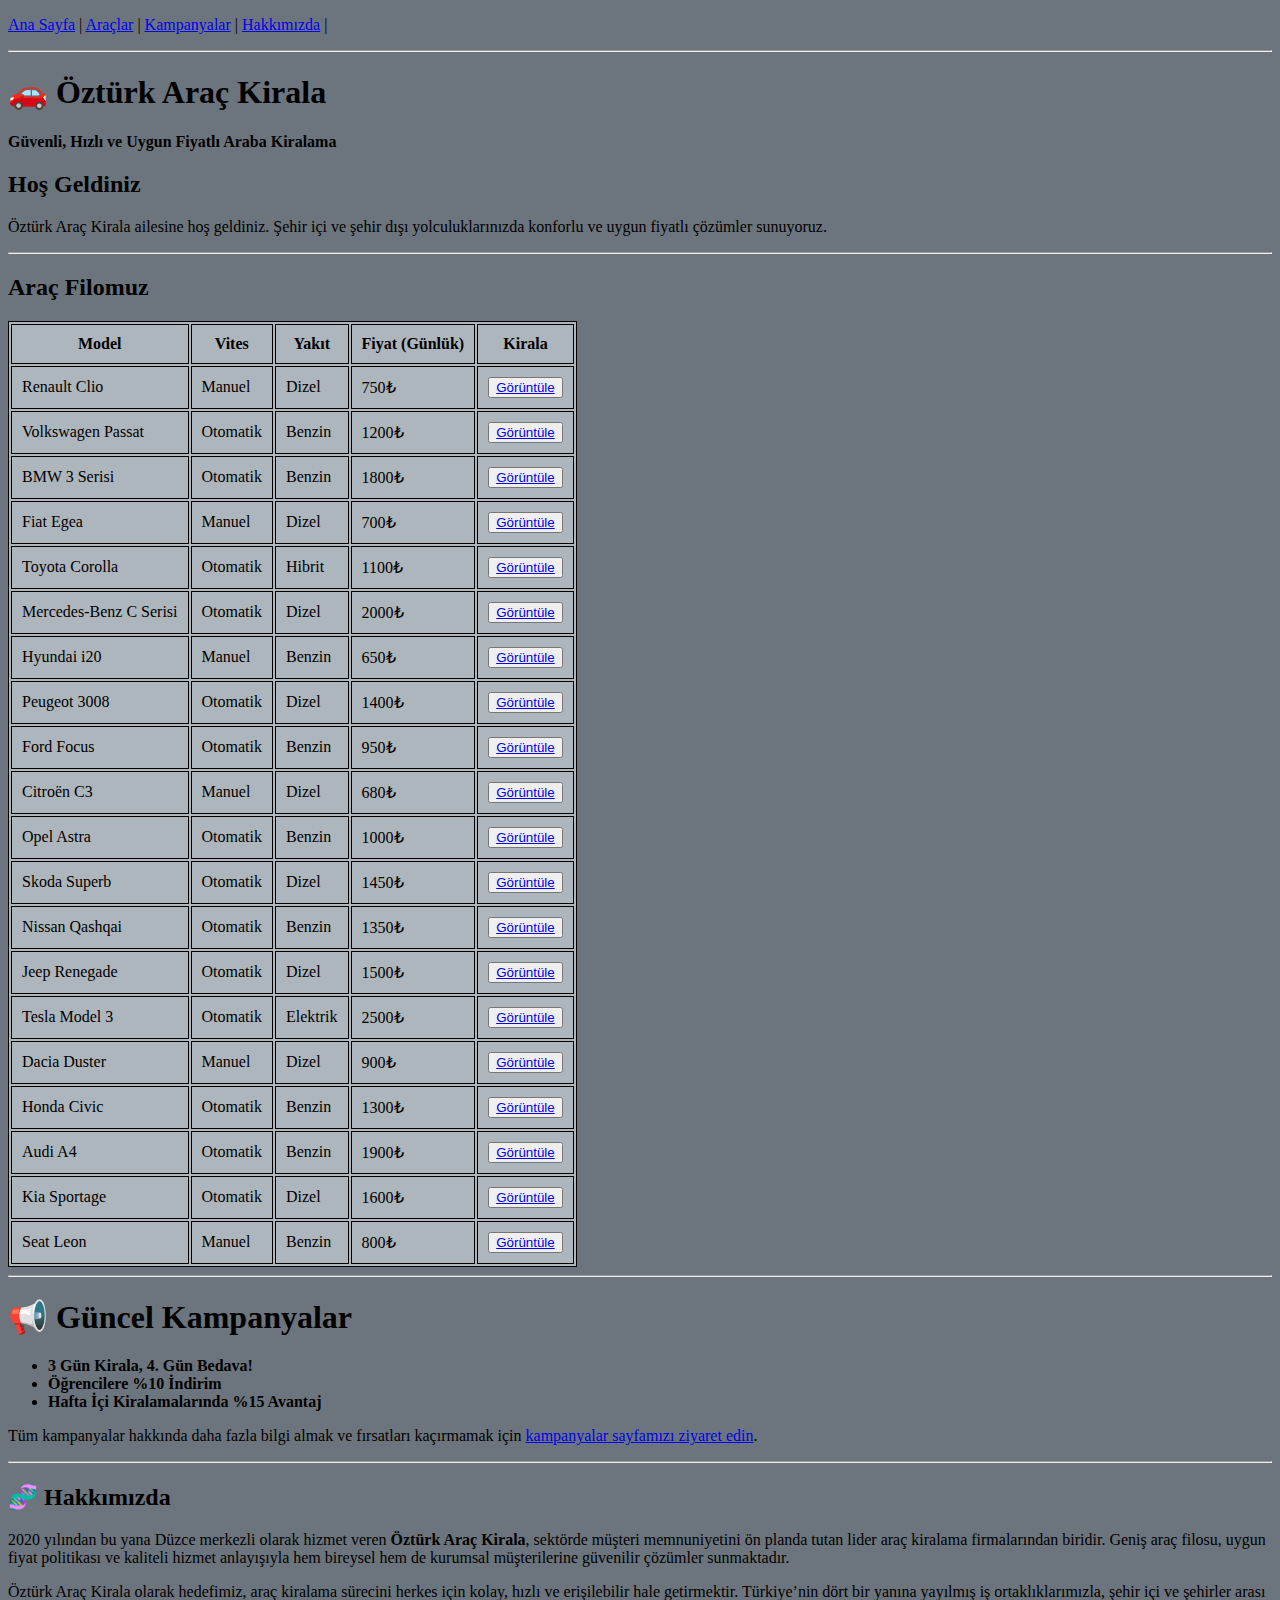
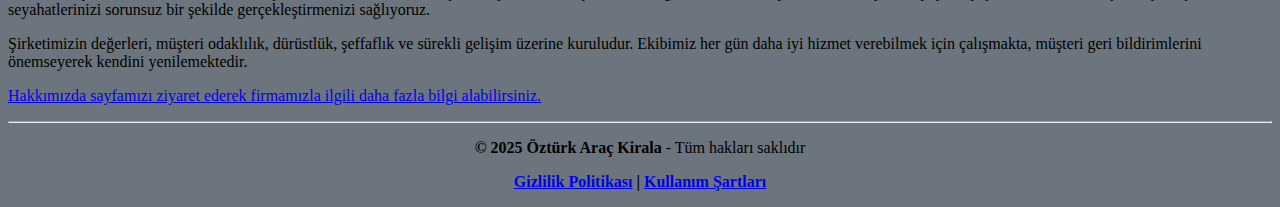
<file: index.html>
<!DOCTYPE html>
<html lang="tr">

<head>
  <meta charset="UTF-8">
  <title>Öztürk Araç Kirala - Araba Kiralama</title>
  <link rel="stylesheet" href="style.css">
  <link rel="icon" href="Görseller/logo.jpg">
</head>

<header>

  <nav>
    <p>
      <a href="index.html">Ana Sayfa</a> |
      <a href="Sayfalar/araclar.html">Araçlar</a> |
      <a href="Sayfalar/kampanyalar.html">Kampanyalar</a> |
      <a href="Sayfalar/hakkımızda.html">Hakkımızda</a> |
    </p>
  </nav>

  <hr>

  <h1>🚗 Öztürk Araç Kirala</h1>
  <p><strong>Güvenli, Hızlı ve Uygun Fiyatlı Araba Kiralama</strong></p>
</header>

<body>

  <h2>Hoş Geldiniz</h2>
  <p>Öztürk Araç Kirala ailesine hoş geldiniz. Şehir içi ve şehir dışı yolculuklarınızda konforlu ve uygun fiyatlı çözümler
    sunuyoruz.</p>


  <hr>



  <h2>Araç Filomuz</h2>
  <table cellpadding="10">
    <thead>
      <tr>
        <th>Model</th>
        <th>Vites</th>
        <th>Yakıt</th>
        <th>Fiyat (Günlük)</th>
        <th>Kirala</th>
      </tr>
    </thead>
    <tbody>
      <tr>
        <td>Renault Clio</td>
        <td>Manuel</td>
        <td>Dizel</td>
        <td>750₺</td>
        <td><button><a href="Sayfalar/araclar.html#clio">Görüntüle</a></button></td>
      </tr>
      <tr>
        <td>Volkswagen Passat</td>
        <td>Otomatik</td>
        <td>Benzin</td>
        <td>1200₺</td>
        <td><button><a href="Sayfalar/araclar.html#volswagen">Görüntüle</a></button></td>
      </tr>
      <tr>
        <td>BMW 3 Serisi</td>
        <td>Otomatik</td>
        <td>Benzin</td>
        <td>1800₺</td>
        <td><button><a href="Sayfalar/araclar.html#bmw">Görüntüle</a></button></td>
      </tr>
      <tr>
        <td>Fiat Egea</td>
        <td>Manuel</td>
        <td>Dizel</td>
        <td>700₺</td>
        <td><button><a href="Sayfalar/araclar.html#fiat">Görüntüle</a></button></td>
      </tr>
      <tr>
        <td>Toyota Corolla</td>
        <td>Otomatik</td>
        <td>Hibrit</td>
        <td>1100₺</td>
        <td><button><a href="Sayfalar/araclar.html#toyota">Görüntüle</a></button></td>
      </tr>
      <tr>
        <td>Mercedes-Benz C Serisi</td>
        <td>Otomatik</td>
        <td>Dizel</td>
        <td>2000₺</td>
        <td><button><a href="Sayfalar/araclar.html#mercedes">Görüntüle</a></button></td>
      </tr>
      <tr>
        <td>Hyundai i20</td>
        <td>Manuel</td>
        <td>Benzin</td>
        <td>650₺</td>
        <td><button><a href="Sayfalar/araclar.html#hyundai">Görüntüle</a></button></td>
      </tr>
      <tr>
        <td>Peugeot 3008</td>
        <td>Otomatik</td>
        <td>Dizel</td>
        <td>1400₺</td>
        <td><button><a href="Sayfalar/araclar.html#pejo">Görüntüle</a></button></td>
      </tr>
      <tr>
        <td>Ford Focus</td>
        <td>Otomatik</td>
        <td>Benzin</td>
        <td>950₺</td>
        <td><button><a href="Sayfalar/araclar.html#ford">Görüntüle</a></button></td>
      </tr>
      <tr>
        <td>Citroën C3</td>
        <td>Manuel</td>
        <td>Dizel</td>
        <td>680₺</td>
        <td><button><a href="Sayfalar/araclar.html#citroen">Görüntüle</a></button></td>
      </tr>
      <tr>
        <td>Opel Astra</td>
        <td>Otomatik</td>
        <td>Benzin</td>
        <td>1000₺</td>
        <td><button><a href="Sayfalar/araclar.html#opel">Görüntüle</a></button></td>
      </tr>
      <tr>
        <td>Skoda Superb</td>
        <td>Otomatik</td>
        <td>Dizel</td>
        <td>1450₺</td>
        <td><button><a href="Sayfalar/araclar.html#skoda">Görüntüle</a></button></td>
      </tr>
      <tr>
        <td>Nissan Qashqai</td>
        <td>Otomatik</td>
        <td>Benzin</td>
        <td>1350₺</td>
        <td><button><a href="Sayfalar/araclar.html#nissan">Görüntüle</a></button></td>
      </tr>
      <tr>
        <td>Jeep Renegade</td>
        <td>Otomatik</td>
        <td>Dizel</td>
        <td>1500₺</td>
        <td><button><a href="Sayfalar/araclar.html#jeep">Görüntüle</a></button></td>
      </tr>
      <tr>
        <td>Tesla Model 3</td>
        <td>Otomatik</td>
        <td>Elektrik</td>
        <td>2500₺</td>
        <td><button><a href="Sayfalar/araclar.html#tesla">Görüntüle</a></button></td>
      </tr>
      <tr>
        <td>Dacia Duster</td>
        <td>Manuel</td>
        <td>Dizel</td>
        <td>900₺</td>
        <td><button><a href="Sayfalar/araclar.html#dacia">Görüntüle</a></button></td>
      </tr>
      <tr>
        <td>Honda Civic</td>
        <td>Otomatik</td>
        <td>Benzin</td>
        <td>1300₺</td>
        <td><button><a href="Sayfalar/araclar.html#honda">Görüntüle</a></button></td>
      </tr>
      <tr>
        <td>Audi A4</td>
        <td>Otomatik</td>
        <td>Benzin</td>
        <td>1900₺</td>
        <td><button><a href="Sayfalar/araclar.html#audi">Görüntüle</a></button></td>
      </tr>
      <tr>
        <td>Kia Sportage</td>
        <td>Otomatik</td>
        <td>Dizel</td>
        <td>1600₺</td>
        <td><button><a href="Sayfalar/araclar.html#kia">Görüntüle</a></button></td>
      </tr>
      <tr>
        <td>Seat Leon</td>
        <td>Manuel</td>
        <td>Benzin</td>
        <td>800₺</td>
        <td><button><a href="Sayfalar/araclar.html#seat">Görüntüle</a></button></td>
      </tr>
    </tbody>
  </table>
  <hr>





  <h1>📢 Güncel Kampanyalar</h1>
  <ul>
    <li>
      <strong>3 Gün Kirala, 4. Gün Bedava!</strong><br>
    </li>
    <li>
      <strong>Öğrencilere %10 İndirim</strong><br>
    </li>
    <li>
      <strong>Hafta İçi Kiralamalarında %15 Avantaj</strong><br>
    </li>
  </ul>

  <p>
    Tüm kampanyalar hakkında daha fazla bilgi almak ve fırsatları kaçırmamak için 
    <a href="Sayfalar/kampanyalar.html">kampanyalar sayfamızı ziyaret edin</a>.
  </p>


  <hr>



  <h2>🧬 Hakkımızda</h2>
  <p>
    2020 yılından bu yana Düzce merkezli olarak hizmet veren <strong>Öztürk Araç Kirala</strong>, 
    sektörde müşteri memnuniyetini ön planda tutan lider araç kiralama firmalarından biridir. 
    Geniş araç filosu, uygun fiyat politikası ve kaliteli hizmet anlayışıyla hem bireysel hem de kurumsal müşterilerine güvenilir çözümler sunmaktadır.
  </p>
  <p>
    Öztürk Araç Kirala olarak hedefimiz, araç kiralama sürecini herkes için kolay, hızlı ve erişilebilir hale getirmektir. 
    Türkiye’nin dört bir yanına yayılmış iş ortaklıklarımızla, şehir içi ve şehirler arası seyahatlerinizi sorunsuz bir şekilde gerçekleştirmenizi sağlıyoruz.
  </p>
  <p>
    Şirketimizin değerleri, müşteri odaklılık, dürüstlük, şeffaflık ve sürekli gelişim üzerine kuruludur. 
    Ekibimiz her gün daha iyi hizmet verebilmek için çalışmakta, müşteri geri bildirimlerini önemseyerek kendini yenilemektedir.
  </p>
  
  <p>
    <a href="Sayfalar/hakkımızda.html">Hakkımızda sayfamızı ziyaret ederek firmamızla ilgili daha fazla bilgi alabilirsiniz.</a>
  </p>
  


  <hr>



</body>

<footer>
  <p><strong>© 2025 Öztürk Araç Kirala</strong> - Tüm hakları saklıdır</p>
  <b>
    <a href="Sayfalar/gizlilik.html">Gizlilik Politikası</a> |
    <a href="Sayfalar/kullanim.html">Kullanım Şartları</a>
  </b>
  </p>
</footer>

</html>
</file>
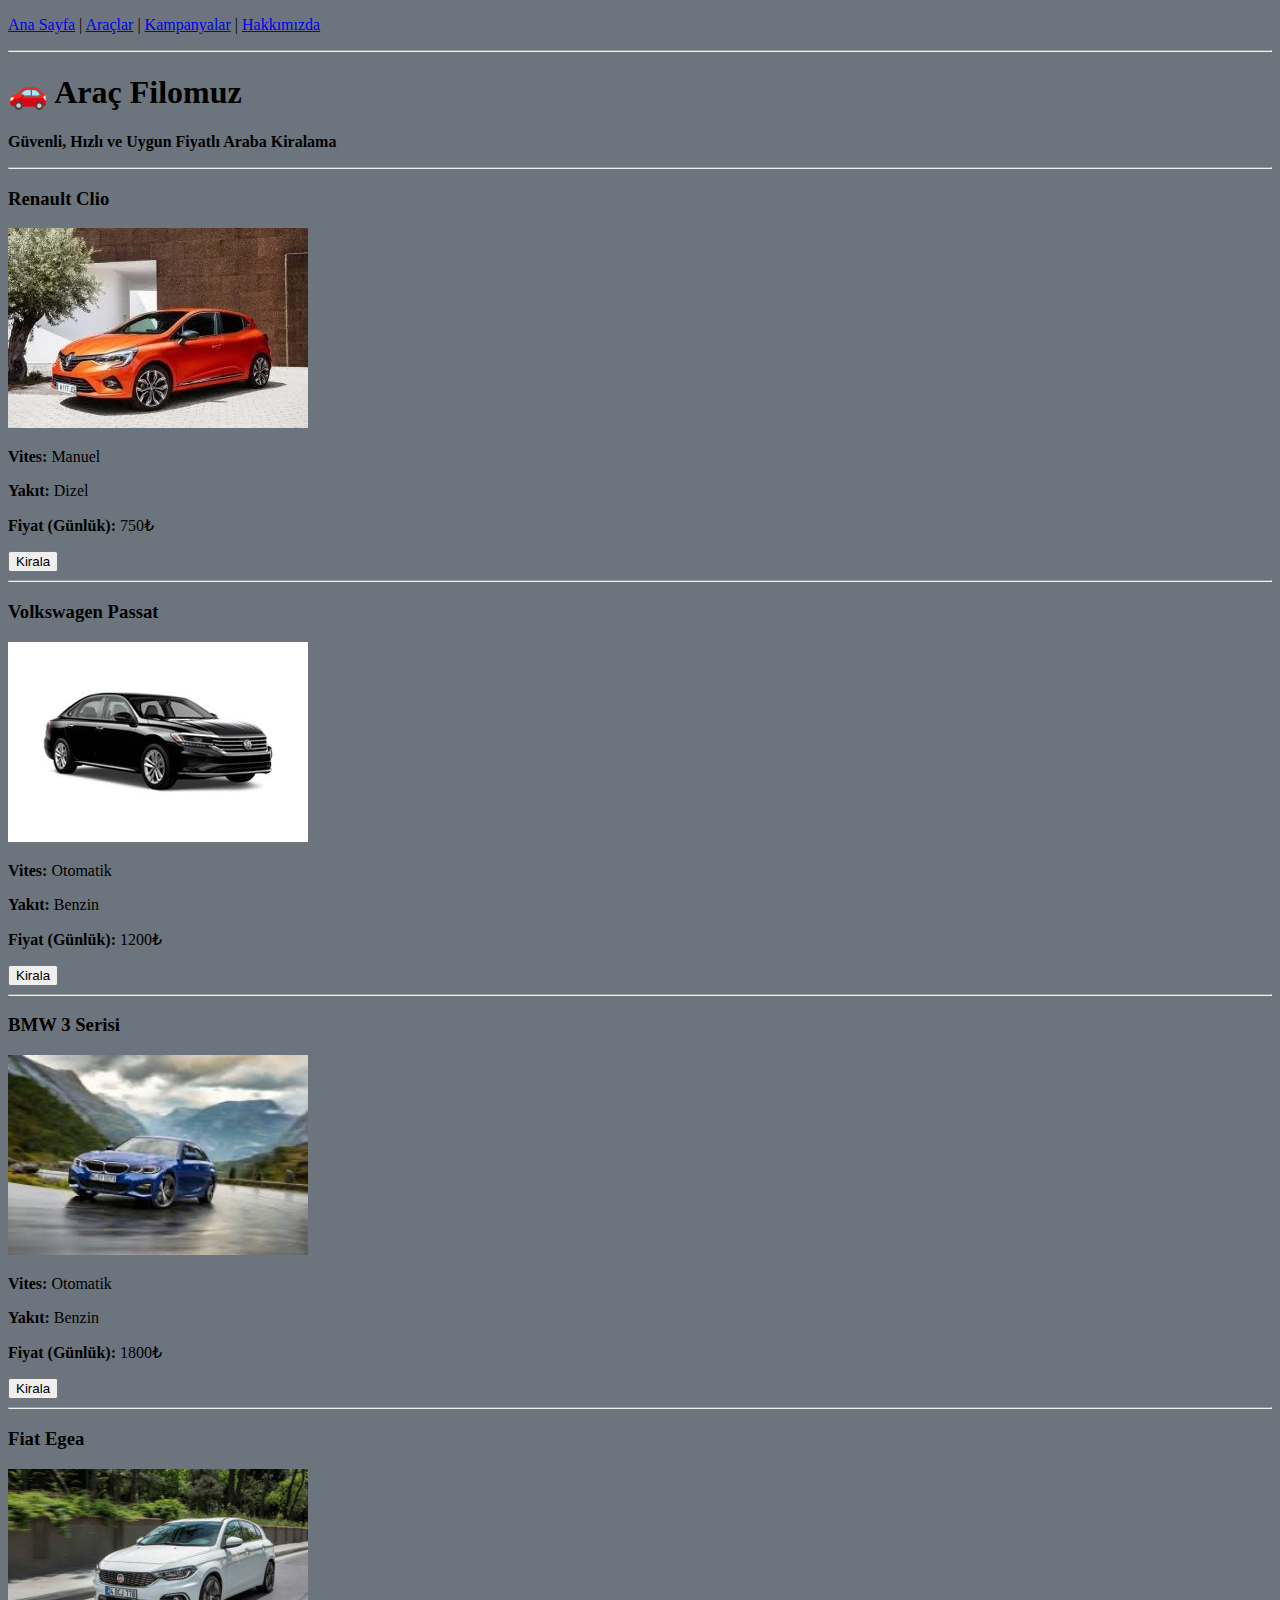
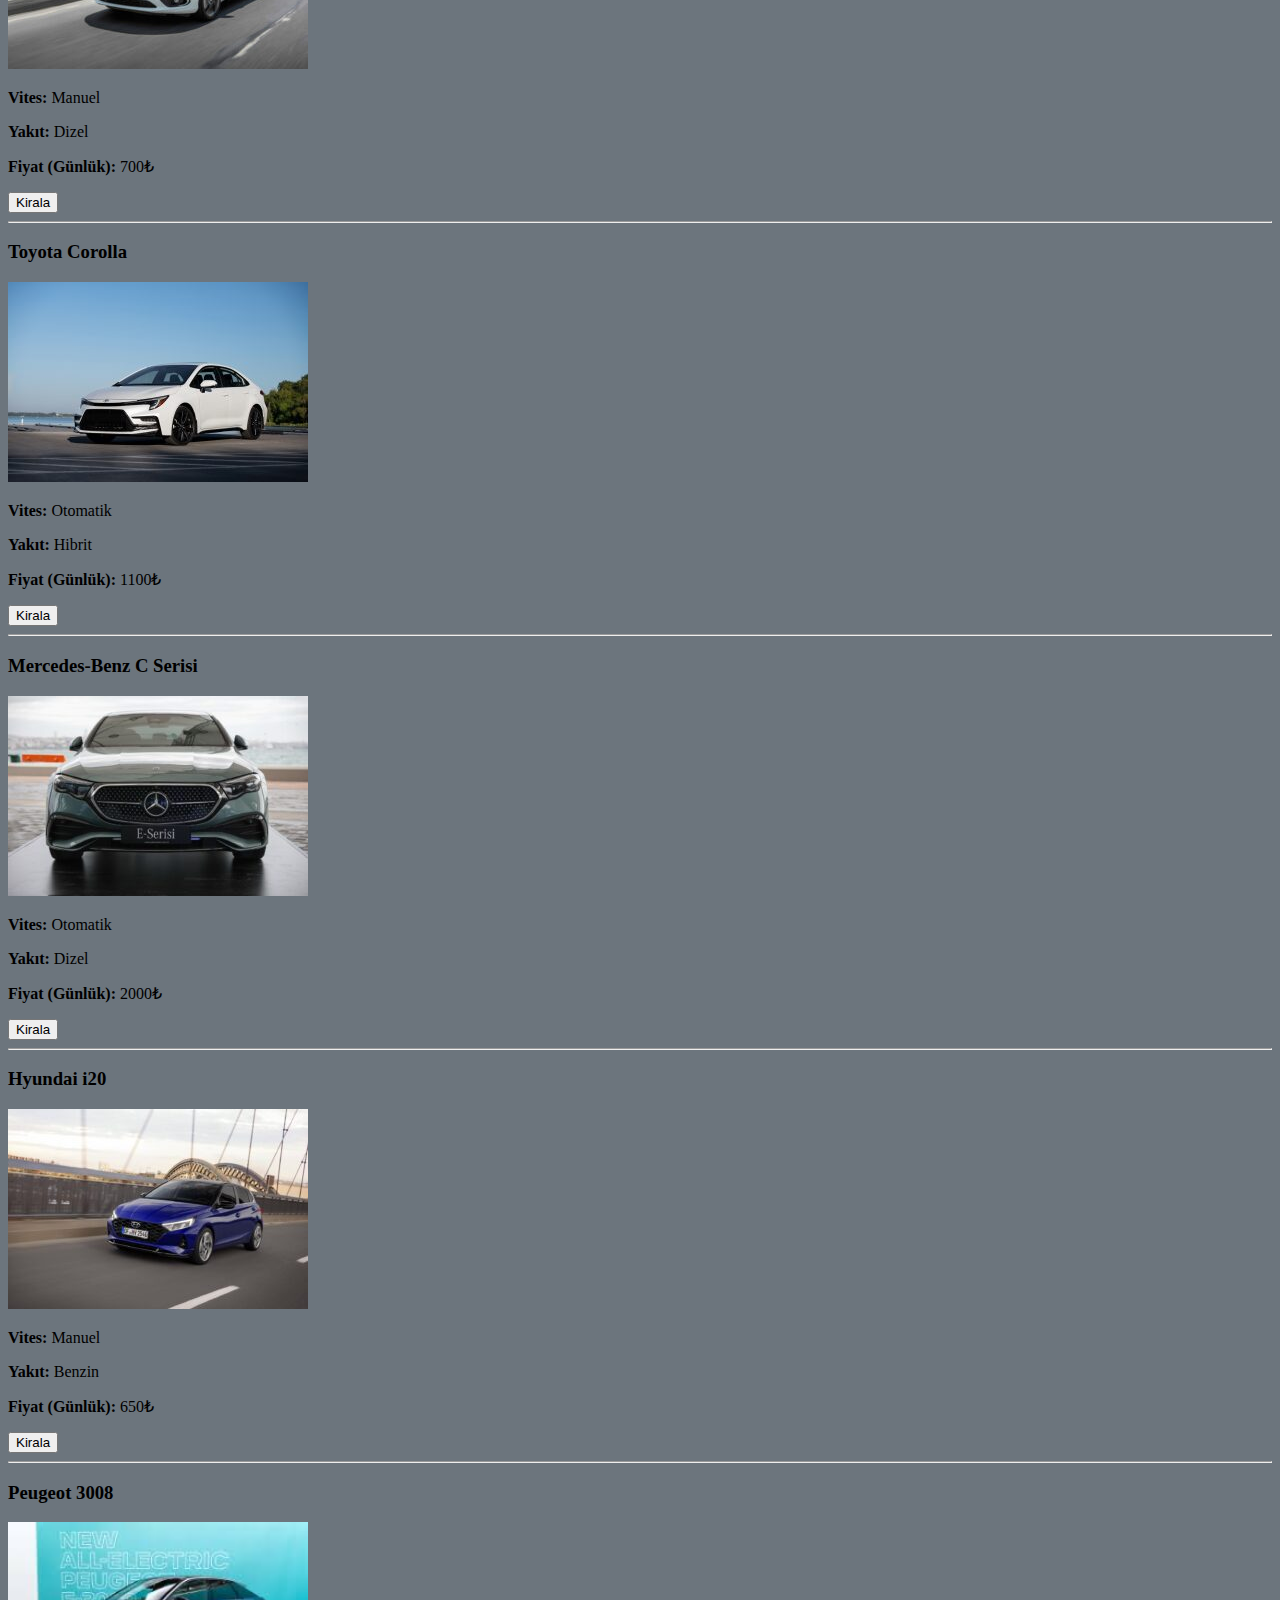
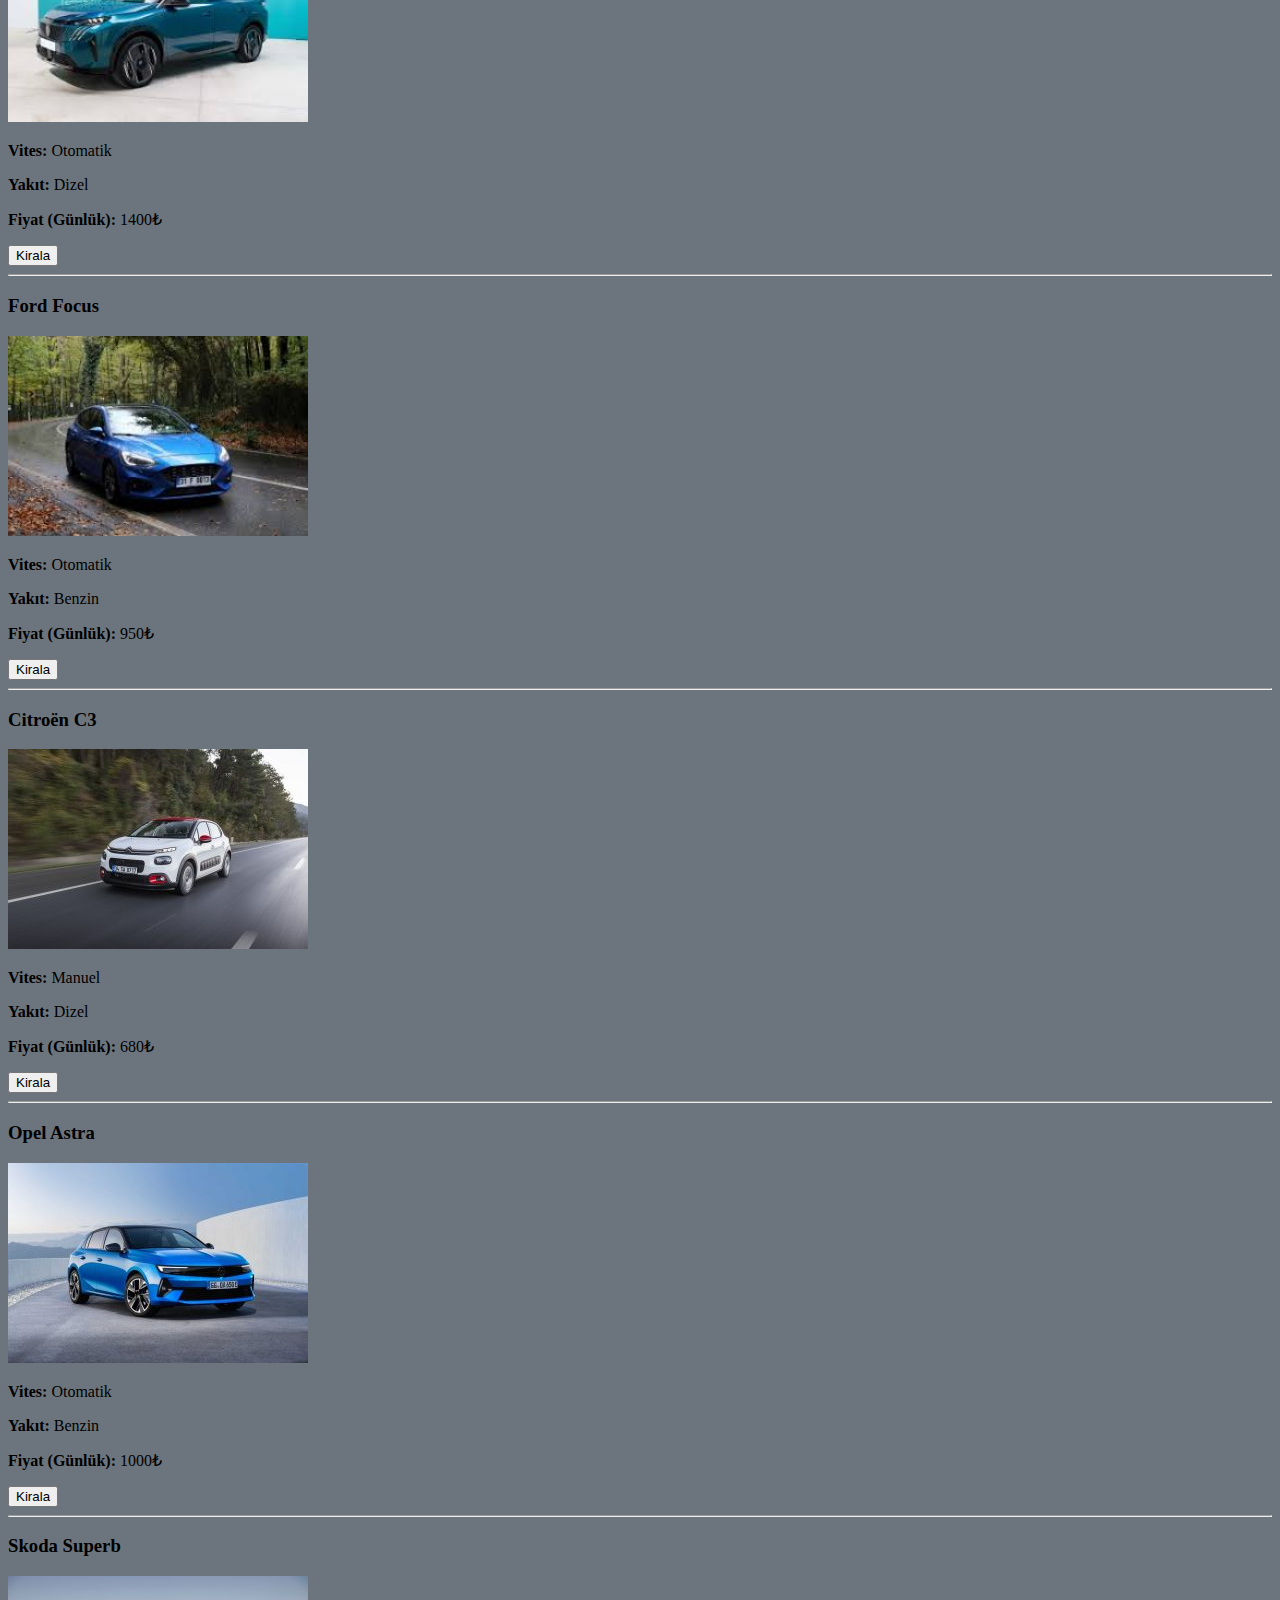
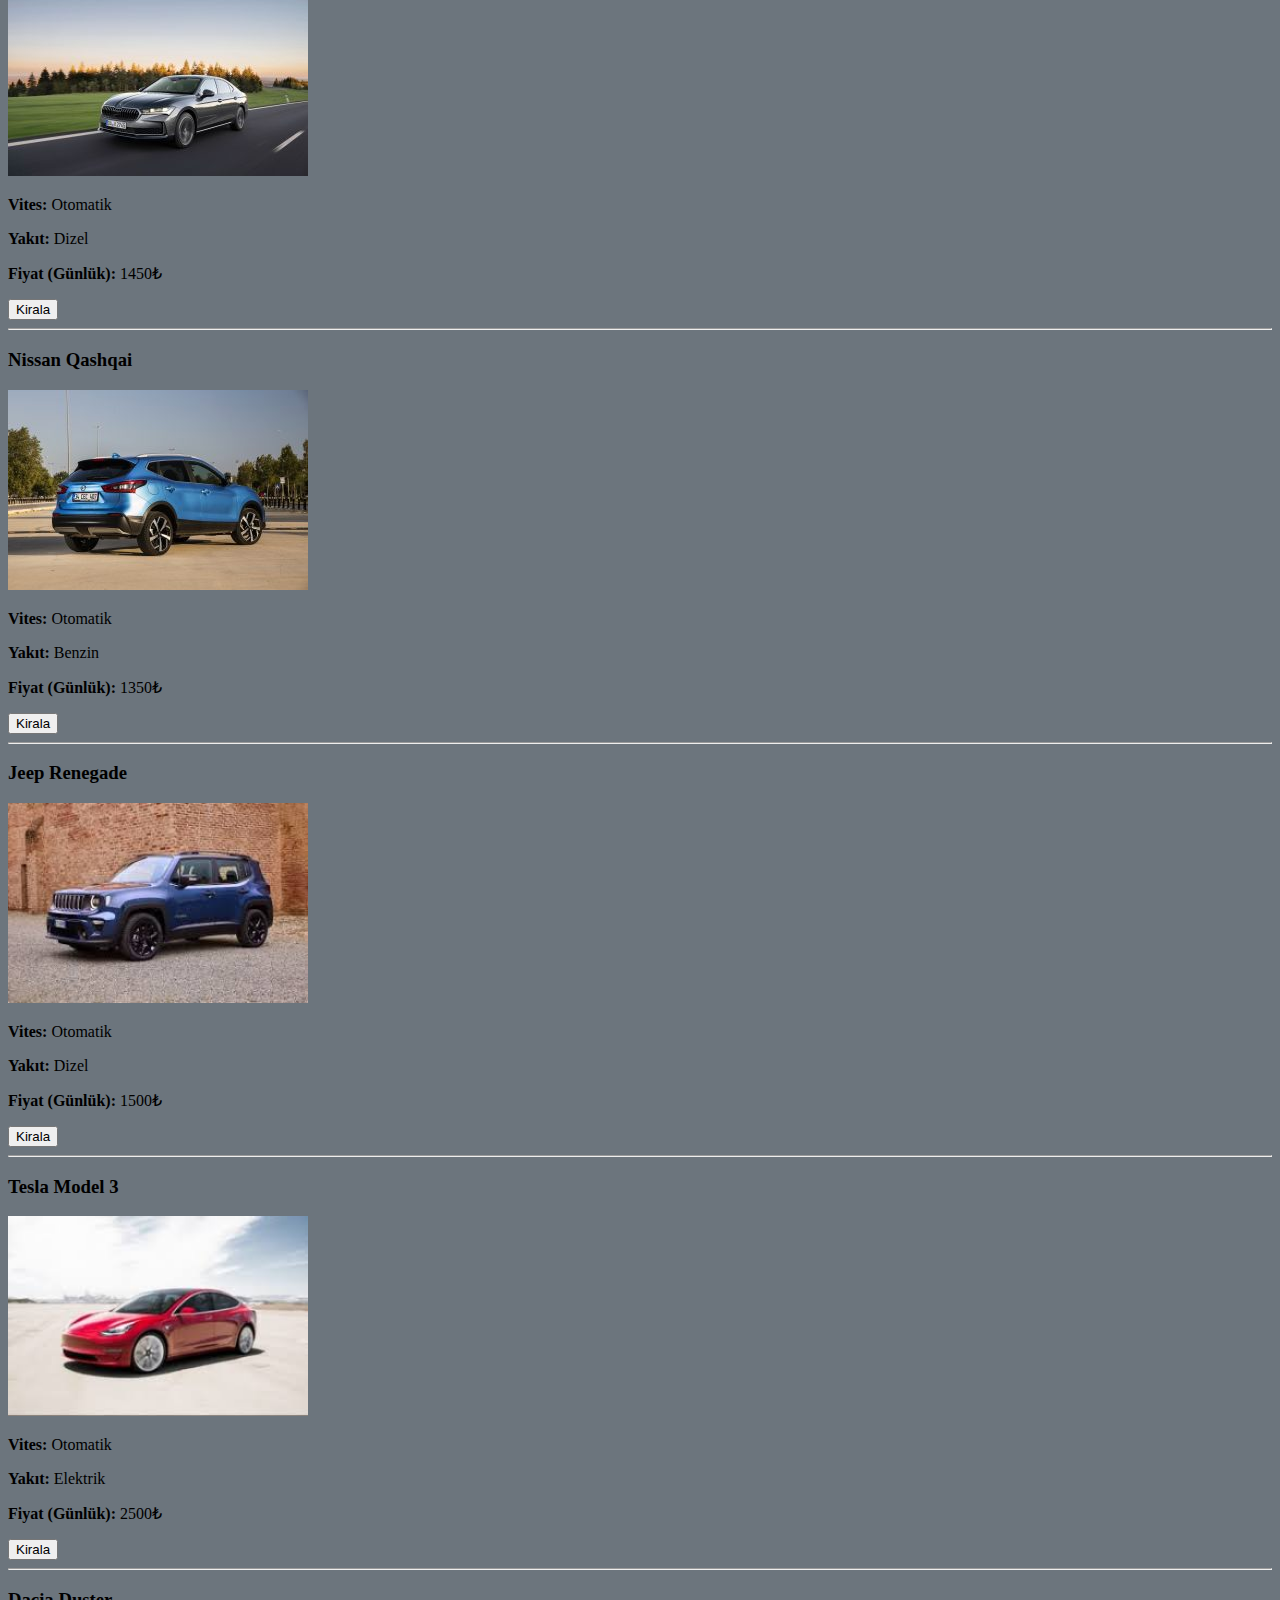
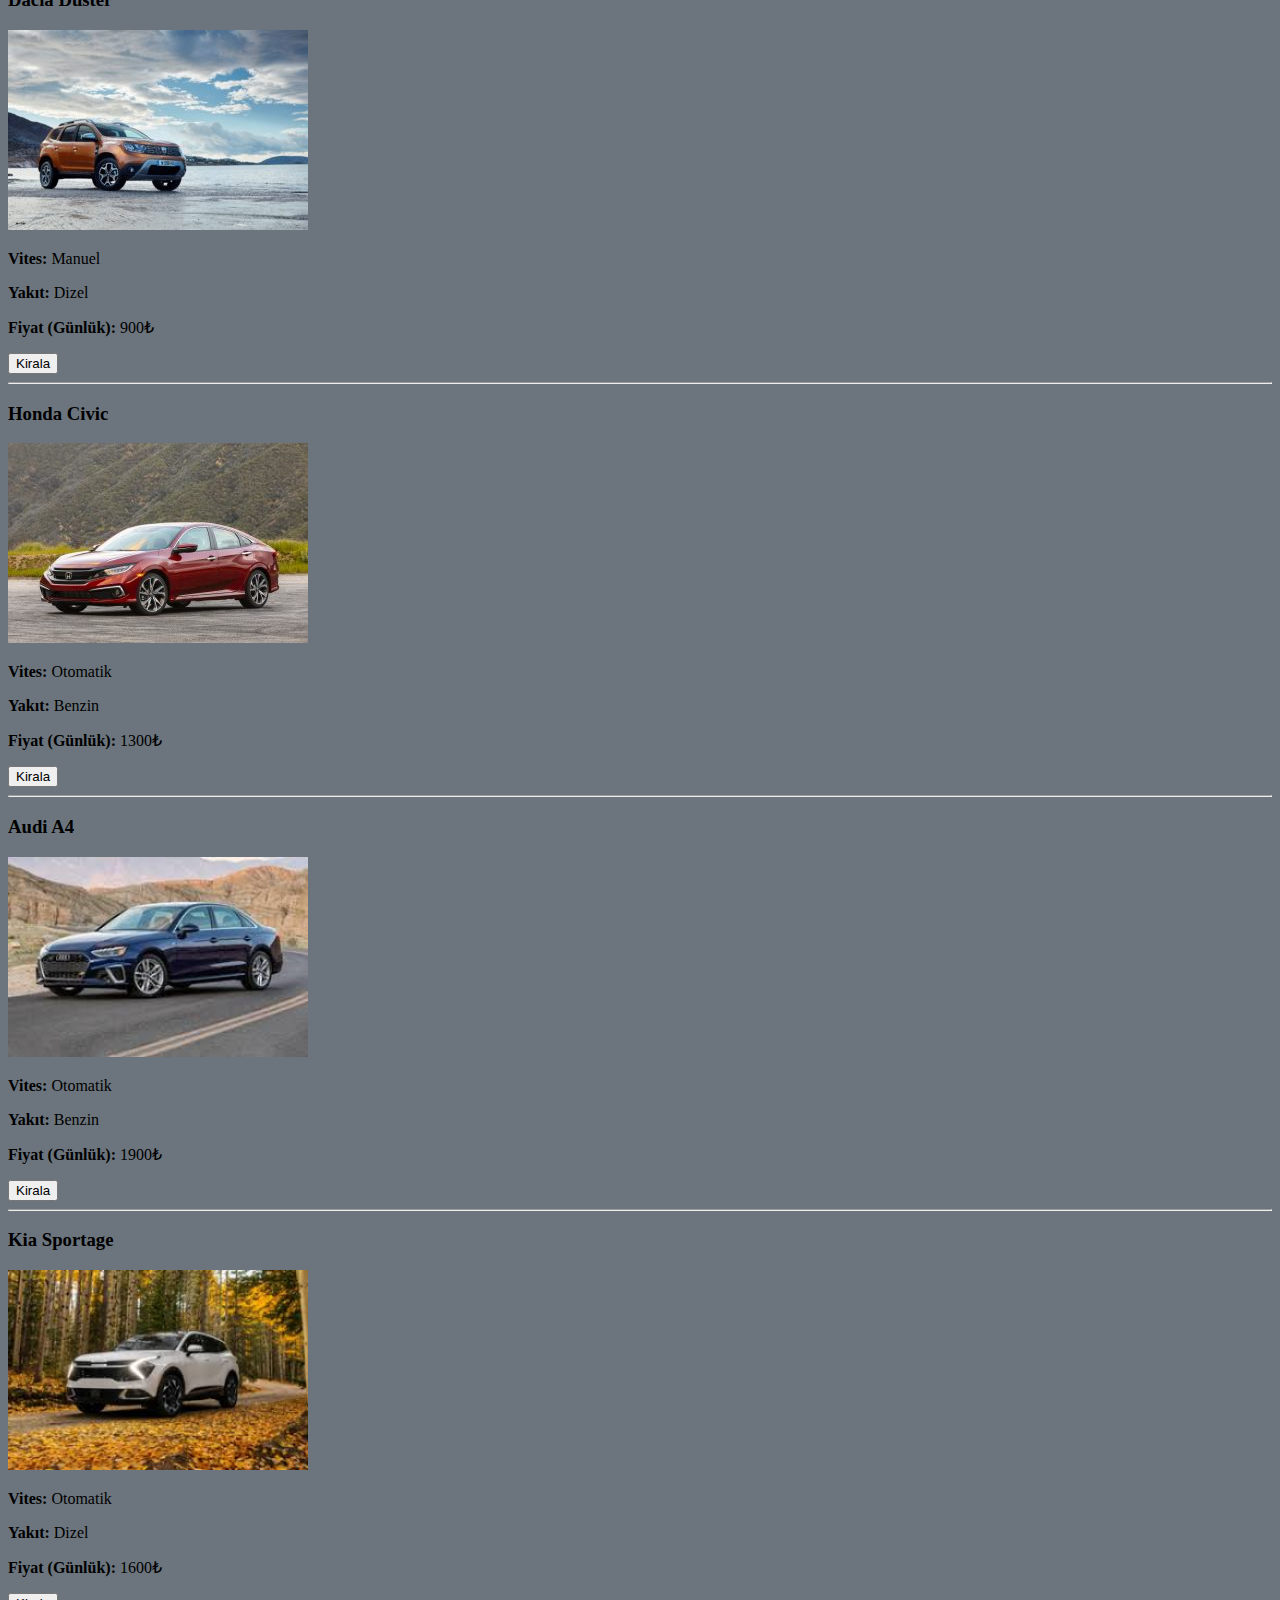
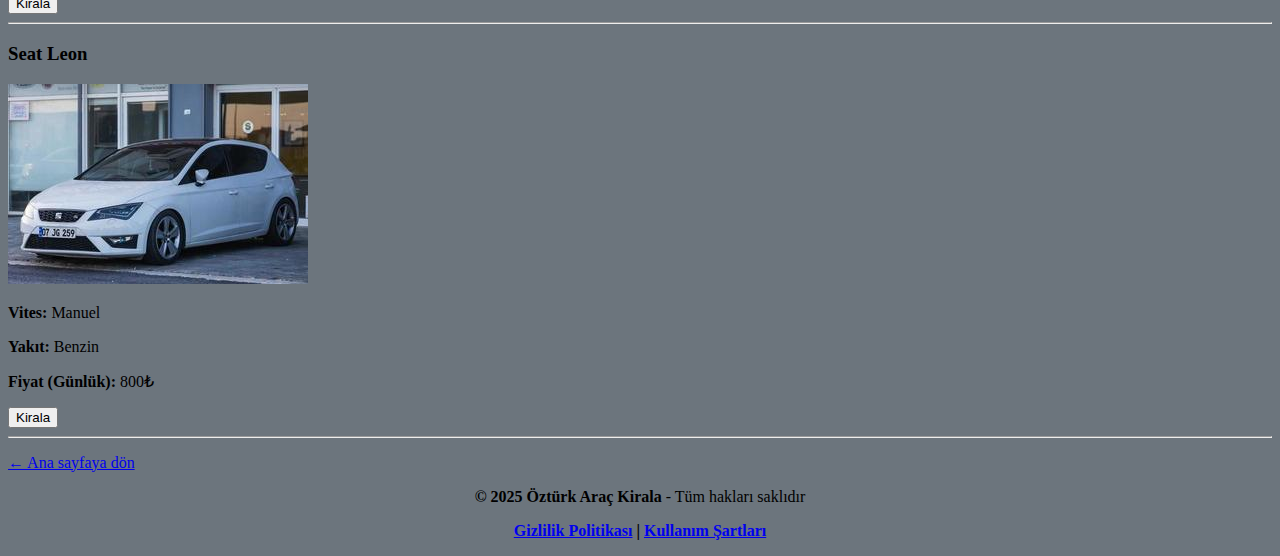
<file: Sayfalar/araclar.html>
<!DOCTYPE html>
<html lang="tr">
<head>
  <meta charset="UTF-8">
  <title>Araç Filomuz</title>
  <link rel="stylesheet" href="../style.css">
  <link rel="icon" href="../Görseller/logo.jpg">
</head>
<header>

    <nav>
      <p>
        <a href="../index.html">Ana Sayfa</a> |
        <a href="araclar.html">Araçlar</a> |
        <a href="kampanyalar.html">Kampanyalar</a> |
        <a href="hakkımızda.html">Hakkımızda</a> 
      </p>
    </nav>
  
    <hr>
  
    <h1>🚗 Araç Filomuz</h1>
    <p><strong>Güvenli, Hızlı ve Uygun Fiyatlı Araba Kiralama</strong></p>
  </header>
<body>

  <hr>

  <h3 id="clio">Renault Clio</h3>
  <img src="../Görseller/Araba/renault-clio.jpg" alt="Renault Clio" width="300" height="200">
  <p><strong>Vites:</strong> Manuel</p>
  <p><strong>Yakıt:</strong> Dizel</p>
  <p><strong>Fiyat (Günlük):</strong> 750₺</p>
  <form action="kayitol.html" method="get">
    <button type="submit" id="arac" name="arac" value="Clio">Kirala</button>
  </form>
  

  <hr>

  <h3 id="volswagen">Volkswagen Passat</h3>
  <img src="../Görseller/Araba/volkswagen-passat.jpg" alt="Volkswagen Passat" width="300" height="200">
  <p><strong>Vites:</strong> Otomatik</p>
  <p><strong>Yakıt:</strong> Benzin</p>
  <p><strong>Fiyat (Günlük):</strong> 1200₺</p>
  <form action="kayitol.html" method="get">
    <button type="submit" id="arac" name="arac" value="Volkswagen Passat" >Kirala</button>
  </form>

  <hr>

  <h3 id="bmw">BMW 3 Serisi</h3>
  <img src="../Görseller/Araba/bmw-3-serisi.jpg" alt="BMW 3 Serisi" width="300" height="200">
  <p><strong>Vites:</strong> Otomatik</p>
  <p><strong>Yakıt:</strong> Benzin</p>
  <p><strong>Fiyat (Günlük):</strong> 1800₺</p>
  <form action="kayitol.html" method="get">
    <button type="submit" id="arac" name="arac" value="BMW 3 Serisi">Kirala</button>
  </form>

  <hr>

  <h3 id="fiat">Fiat Egea</h3>
  <img src="../Görseller/Araba/fiat-egea.jpg" alt="Fiat Egea" width="300" height="200">
  <p><strong>Vites:</strong> Manuel</p>
  <p><strong>Yakıt:</strong> Dizel</p>
  <p><strong>Fiyat (Günlük):</strong> 700₺</p>
  <form action="kayitol.html" method="get">
    <button type="submit" id="arac" name="arac" value="Fiat Egea">Kirala</button>
  </form>

  <hr>

  <h3 id="toyota">Toyota Corolla</h3>
  <img src="../Görseller/Araba/toyota-corolla.jpg" alt="Toyota Corolla" width="300" height="200">
  <p><strong>Vites:</strong> Otomatik</p>
  <p><strong>Yakıt:</strong> Hibrit</p>
  <p><strong>Fiyat (Günlük):</strong> 1100₺</p>
  <form action="kayitol.html" method="get">
    <button type="submit" id="arac" name="arac" value="Toyota Corolla">Kirala</button>
  </form>

  <hr>

  <h3 id="mercedes">Mercedes-Benz C Serisi</h3>
  <img src="../Görseller/Araba/mercedes-c-serisi.jpg" alt="Mercedes-Benz C Serisi" width="300" height="200">
  <p><strong>Vites:</strong> Otomatik</p>
  <p><strong>Yakıt:</strong> Dizel</p>
  <p><strong>Fiyat (Günlük):</strong> 2000₺</p>
  <form action="kayitol.html" method="get">
    <button type="submit" id="arac" name="arac" value="Mercedes-Benz C Serisi">Kirala</button>
  </form>

  <hr>

  <h3 id="hyundai">Hyundai i20</h3>
  <img src="../Görseller/Araba/hyundai-i20.jpg" alt="Hyundai i20" width="300" height="200">
  <p><strong>Vites:</strong> Manuel</p>
  <p><strong>Yakıt:</strong> Benzin</p>
  <p><strong>Fiyat (Günlük):</strong> 650₺</p>
  <form action="kayitol.html" method="get">
    <button type="submit" id="arac" name="arac" value="Hyundai  i20">Kirala</button>
  </form>

  <hr>

  <h3 id="pejo">Peugeot 3008</h3>
  <img src="../Görseller/Araba/peugeot-3008.jpeg" alt="Peugeot 3008" width="300" height="200">
  <p><strong>Vites:</strong> Otomatik</p>
  <p><strong>Yakıt:</strong> Dizel</p>
  <p><strong>Fiyat (Günlük):</strong> 1400₺</p>
  <form action="kayitol.html" method="get">
    <button type="submit" id="arac" name="arac" value="Peugeot 3008">Kirala</button>
  </form>

  <hr>

  <h3 id="ford">Ford Focus</h3>
  <img src="../Görseller/Araba/ford-focus.jpeg" alt="Ford Focus" width="300" height="200">
  <p><strong>Vites:</strong> Otomatik</p>
  <p><strong>Yakıt:</strong> Benzin</p>
  <p><strong>Fiyat (Günlük):</strong> 950₺</p>
  <form action="kayitol.html" method="get">
    <button type="submit" id="arac" name="arac" value="Ford Focus">Kirala</button>
  </form>

  <hr>

  <h3 id="citroen">Citroën C3</h3>
  <img src="../Görseller/Araba/citroen-c3.jpg" alt="Citroën C3" width="300" height="200">
  <p><strong>Vites:</strong> Manuel</p>
  <p><strong>Yakıt:</strong> Dizel</p>
  <p><strong>Fiyat (Günlük):</strong> 680₺</p>
  <form action="kayitol.html" method="get">
    <button type="submit" id="arac" name="arac" value="Citroën C3">Kirala</button>
  </form>

  <hr>

  <h3 id="opel">Opel Astra</h3>
  <img src="../Görseller/Araba/opel-astra.jpg" alt="Opel Astra" width="300" height="200">
  <p><strong>Vites:</strong> Otomatik</p>
  <p><strong>Yakıt:</strong> Benzin</p>
  <p><strong>Fiyat (Günlük):</strong> 1000₺</p>
  <form action="kayitol.html" method="get">
    <button type="submit" id="arac" name="arac" value="Opel Astra">Kirala</button>
  </form>

  <hr>

  <h3 id="skoda">Skoda Superb</h3>
  <img src="../Görseller/Araba/skoda-superb.jpg" alt="Skoda Superb" width="300" height="200">
  <p><strong>Vites:</strong> Otomatik</p>
  <p><strong>Yakıt:</strong> Dizel</p>
  <p><strong>Fiyat (Günlük):</strong> 1450₺</p>
  <form action="kayitol.html" method="get">
    <button type="submit" id="arac" name="arac" value="Skoda Superb">Kirala</button>
  </form>

  <hr>

  <h3 id="nissan">Nissan Qashqai</h3>
  <img src="../Görseller/Araba/nissan-qashqai.jpg" alt="Nissan Qashqai" width="300" height="200">
  <p><strong>Vites:</strong> Otomatik</p>
  <p><strong>Yakıt:</strong> Benzin</p>
  <p><strong>Fiyat (Günlük):</strong> 1350₺</p>
  <form action="kayitol.html" method="get">
    <button type="submit" id="arac" name="arac" value="Nissan Qashqai">Kirala</button>
  </form>

  <hr>

  <h3 id="jeep">Jeep Renegade</h3>
  <img src="../Görseller/Araba/jeep-renegade.jpeg" alt="Jeep Renegade" width="300" height="200">
  <p><strong>Vites:</strong> Otomatik</p>
  <p><strong>Yakıt:</strong> Dizel</p>
  <p><strong>Fiyat (Günlük):</strong> 1500₺</p>
  <form action="kayitol.html" method="get">
    <button type="submit" id="arac" name="arac" value="Jeep Renegade">Kirala</button>
  </form>

  <hr>

  <h3 id="tesla">Tesla Model 3</h3>
  <img src="../Görseller/Araba/tesla-model-3.jpeg" alt="Tesla Model 3" width="300" height="200">
  <p><strong>Vites:</strong> Otomatik</p>
  <p><strong>Yakıt:</strong> Elektrik</p>
  <p><strong>Fiyat (Günlük):</strong> 2500₺</p>
  <form action="kayitol.html" method="get">
    <button type="submit" id="arac" name="arac" value="Tesla Model 3">Kirala</button>
  </form>

  <hr>

  <h3 id="dacia">Dacia Duster</h3>
  <img src="../Görseller/Araba/dacia-duster.jpg" alt="Dacia Duster" width="300" height="200">
  <p><strong>Vites:</strong> Manuel</p>
  <p><strong>Yakıt:</strong> Dizel</p>
  <p><strong>Fiyat (Günlük):</strong> 900₺</p>
  <form action="kayitol.html" method="get">
    <button type="submit" id="arac" name="arac" value="Dacia Duster">Kirala</button>
  </form>

  <hr>

  <h3 id="honda">Honda Civic</h3>
  <img src="../Görseller/Araba/honda-civic.jpg" alt="Honda Civic" width="300" height="200">
  <p><strong>Vites:</strong> Otomatik</p>
  <p><strong>Yakıt:</strong> Benzin</p>
  <p><strong>Fiyat (Günlük):</strong> 1300₺</p>
  <form action="kayitol.html" method="get">
    <button type="submit" id="arac" name="arac" value="Honda Civic">Kirala</button>
  </form>

  <hr>

  <h3 id="audi">Audi A4</h3>
  <img src="../Görseller/Araba/audi-a4.jpeg" alt="Audi A4" width="300" height="200">
  <p><strong>Vites:</strong> Otomatik</p>
  <p><strong>Yakıt:</strong> Benzin</p>
  <p><strong>Fiyat (Günlük):</strong> 1900₺</p>
  <form action="kayitol.html" method="get">
    <button type="submit" id="arac" name="arac" value="Audi A4">Kirala</button>
  </form>

  <hr>

  <h3 id="kia">Kia Sportage</h3>
  <img src="../Görseller/Araba/kia-sportage.jpeg" alt="Kia Sportage" width="300" height="200">
  <p><strong>Vites:</strong> Otomatik</p>
  <p><strong>Yakıt:</strong> Dizel</p>
  <p><strong>Fiyat (Günlük):</strong> 1600₺</p>
  <form action="kayitol.html" method="get">
    <button type="submit" id="arac" name="arac" value="Kia Sportage">Kirala</button>
  </form>

  <hr>

  <h3 id="seat">Seat Leon</h3>
  <img src="../Görseller/Araba/seat-leon.jpg" alt="Seat Leon" width="300" height="200">
  <p><strong>Vites:</strong> Manuel</p>
  <p><strong>Yakıt:</strong> Benzin</p>
  <p><strong>Fiyat (Günlük):</strong> 800₺</p>
  <form action="kayitol.html" method="get">
    <button type="submit" id="arac" name="arac" value="Seat Leon">Kirala</button>
  </form>
  <hr>
  <p><a href="../index.html">← Ana sayfaya dön</a></p>


</body>
<footer>
    <p><strong>© 2025 Öztürk Araç Kirala</strong> - Tüm hakları saklıdır</p>
    <b>
      <a href="gizlilik.html">Gizlilik Politikası</a> |
      <a href="kullanim.html">Kullanım Şartları</a>
    </b>
    </p>
  </footer>
</html>
</file>
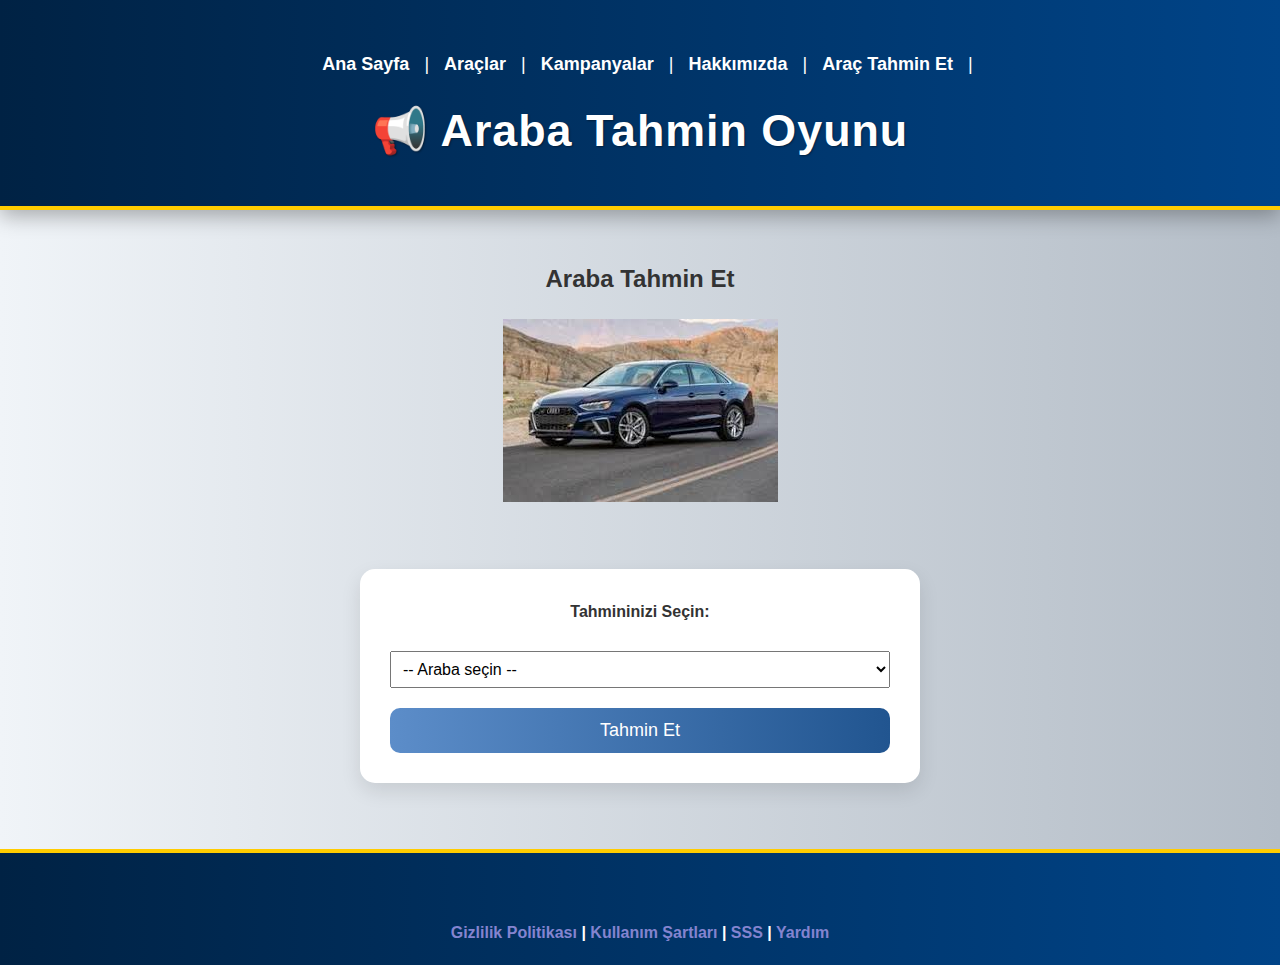
<file: Sayfalar/aractahmin.html>
<!DOCTYPE html>
<html lang="tr">

<head>
  <meta charset="UTF-8">
  <title>Araba Tahmin Oyunu - Öztürk Araç Kiralama</title>
  <link rel="stylesheet" href="../CSS/style.css">
  <link rel="icon" href="../Görseller/logo.jpg">
  <script src="../JavaScript/animasyon.js" defer></script>
   <script src="../JavaScript/arabatahmin.js" defer></script>
   <script src="../JavaScript/kaydirma.js" defer></script>
</head>

<header>
  <nav>
    <p>
    <a href="../index.html">Ana Sayfa</a> |
        <a href="araclar.html">Araçlar</a> |
        <a href="kampanyalar.html">Kampanyalar</a> |
        <a href="hakkımızda.html">Hakkımızda</a> |
        <a href="aractahmin.html">Araç Tahmin Et</a> |
    </p>
  </nav>

  <h1>📢 Araba Tahmin Oyunu</h1>
</header>

<body>
  <section class="araba-tahmin-oyunu">
    <h2>Araba Tahmin Et</h2>
    <div class="araba-resim">
      <img id="arabaResmi" src="/Görseller/Araba/" alt="Araba Fotoğrafı">
    </div>

    <p id="arabaAdi"></p> <!-- Burada araba adını göstereceğiz -->

    <form id="tahminForm">
      <label for="tahmin">Tahmininizi Seçin:</label>
      <select id="tahmin" name="tahmin">
        <option value="1">Audi A4</option>
        <option value="2">BMW 3 Serisi</option>
        <option value="3">Citroen C3</option>
        <option value="4">Dacia Duster</option>
        <option value="5">Fiat Egea</option>
        <option value="6">Ford Focus</option>
        <option value="7">Honda Civic</option>
        <option value="8">Hyundai i20</option>
        <option value="9">Jeep Renegade</option>
        <option value="10">Kia Sportage</option>
        <option value="11">Mercedes C Serisi</option>
        <option value="12">Nissan Qashqai</option>
        <option value="13">Opel Astra</option>
        <option value="14">Peugeot 3008</option>
        <option value="15">Renault Clio</option>
        <option value="16">Seat Leon</option>
        <option value="17">Skoda Superb</option>
        <option value="18">Tesla Model 3</option>
        <option value="19">Toyota Corolla</option>
        <option value="20">Volkswagen Passat</option>

      </select>

      <button type="button" onclick="kontrolEt()">Tahmin Et</button>
    </form>

    <p id="sonuc"></p>
    <p id="odul"></p> <!-- Ödül mesajı burada gösterilecek -->
  </section>
<br>
<button id="scrollTopBtn" title="Yukarı Çık">↑</button>
</body>

<footer>
  <p><strong>© 2025 Öztürk Araç Kiralama</strong> - Tüm hakları saklıdır</p>
  <b>
      <a href="gizlilik.html">Gizlilik Politikası </a> |
      <a href="kullanim.html">Kullanım Şartları </a> |
      <a href="sss.html">SSS </a> |
      <a href="yardim.html">Yardım</a> 
  </b>
</footer>

</html>
</file>
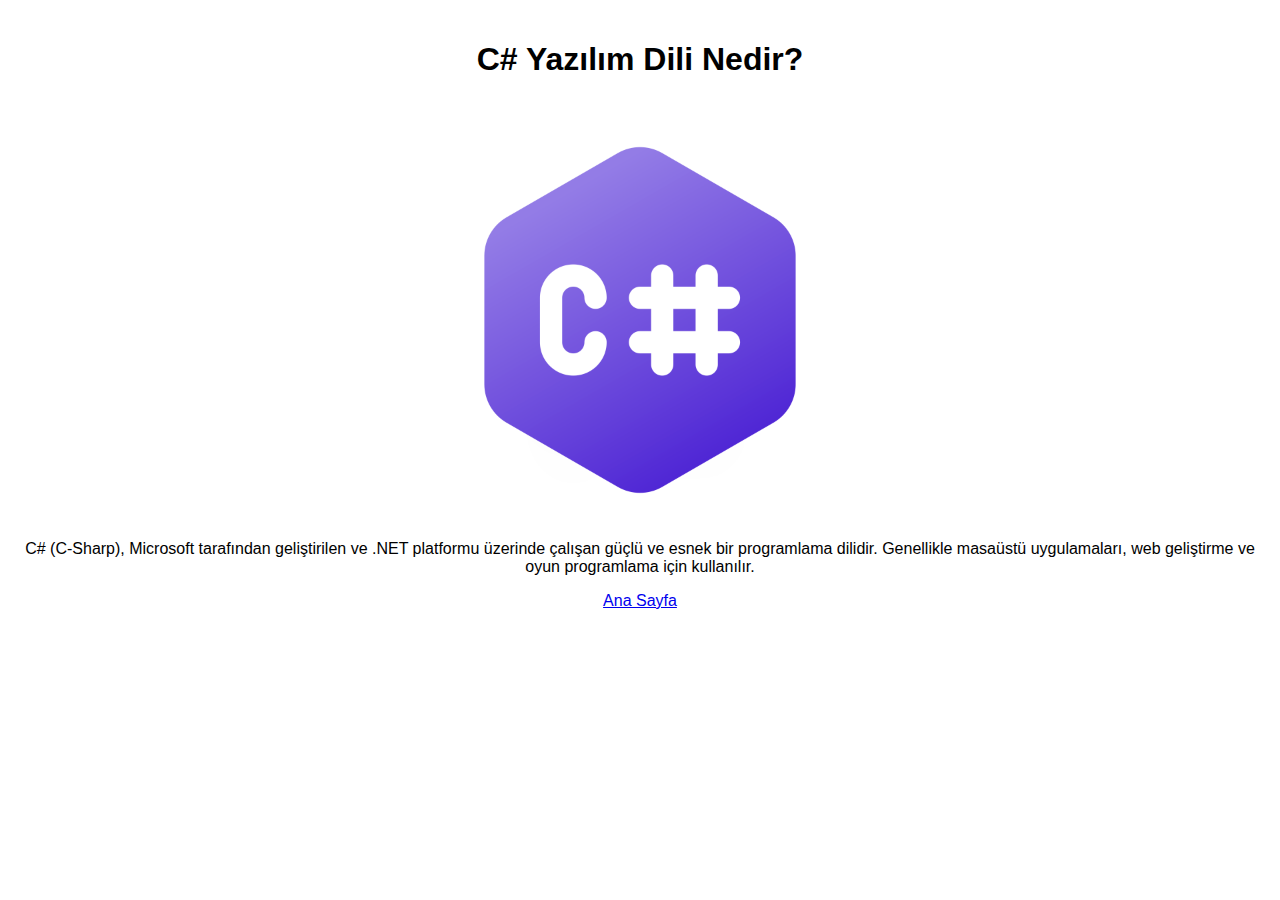
<file: Sayfalar/csharp.html>
<!DOCTYPE html>
<html lang="tr">
<head>
    <meta charset="UTF-8">
    <meta name="viewport" content="width=device-width, initial-scale=1.0">
    <title>C# Yazılım Dili Nedir?</title>
    <style>
        
        body {
            font-family: Arial, sans-serif;
            background-color: #ffffff;
            margin: 0;
            padding: 20px;
            text-align: center;
        }
        img {
            width: 400px;
            margin-top: 20px;
        }
     
    </style>
</head>
<body>
    <h1>C# Yazılım Dili Nedir?</h1>
    <img src="../Görseller/csharp.jpg" alt="C# Programlama Dili">
    <p>C# (C-Sharp), Microsoft tarafından geliştirilen ve .NET platformu üzerinde çalışan güçlü ve esnek bir programlama dilidir. Genellikle masaüstü uygulamaları, web geliştirme ve oyun programlama için kullanılır.</p>
    <a href="../index.html">Ana Sayfa</a>
</body>

</html>
</file>
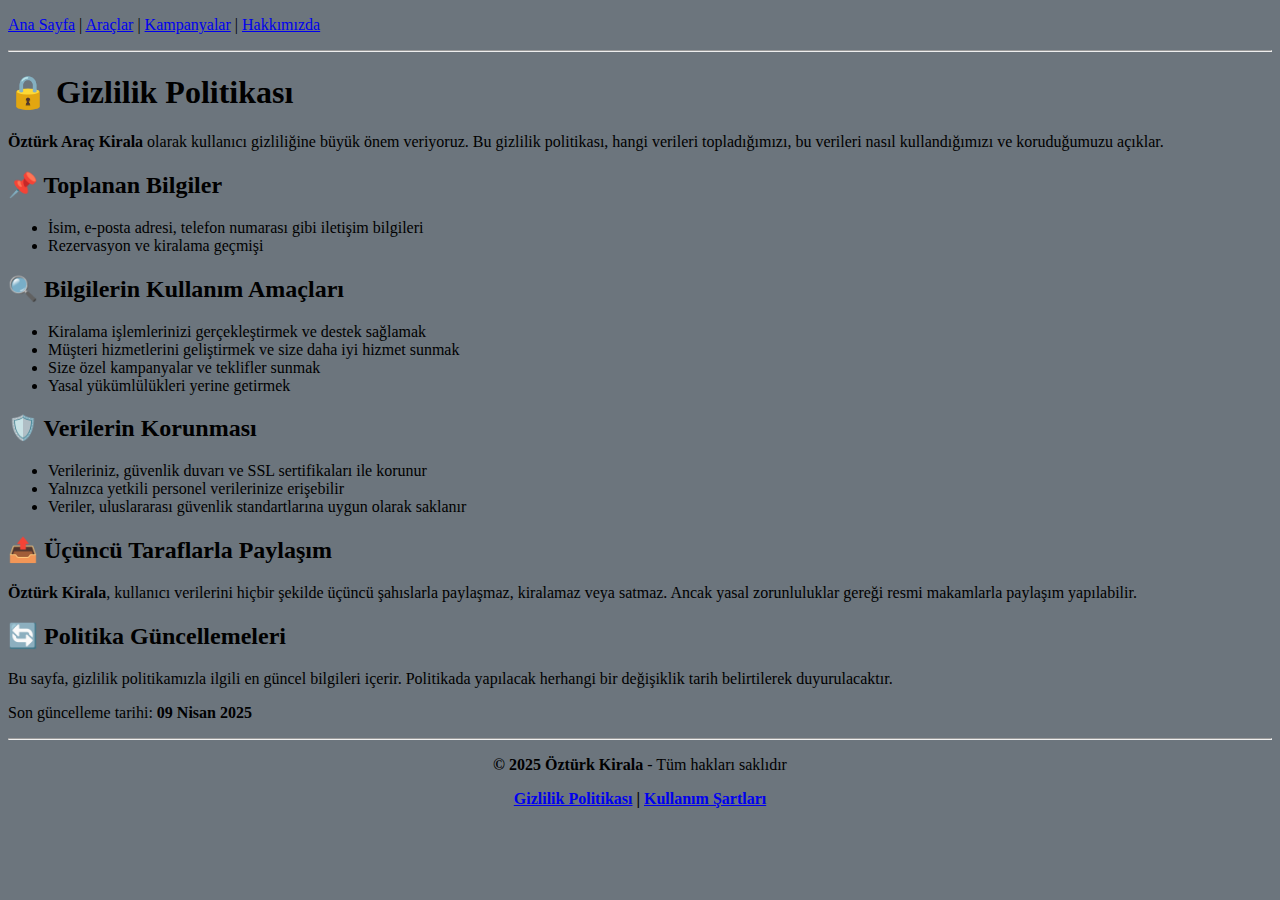
<file: Sayfalar/gizlilik.html>
<!DOCTYPE html>
<html lang="tr">

<head>
    <meta charset="UTF-8">
    <title>Gizlilik Politikası - Öztürk Araç Kirala</title>
    <link rel="stylesheet" href="../style.css">
    <link rel="icon" href="../Görseller/logo.jpg">
</head>

<header>
    <nav>
        <p>
            <a href="../index.html">Ana Sayfa</a> |
            <a href="araclar.html">Araçlar</a> |
            <a href="kampanyalar.html">Kampanyalar</a> |
            <a href="hakkımızda.html">Hakkımızda</a> 
        </p>
    </nav>
    <hr>
    <h1>🔒 Gizlilik Politikası</h1>
</header>

<body>

    <p><strong>Öztürk Araç Kirala</strong> olarak kullanıcı gizliliğine büyük önem veriyoruz. Bu gizlilik politikası, hangi verileri topladığımızı, bu verileri nasıl kullandığımızı ve koruduğumuzu açıklar.</p>

    <h2>📌 Toplanan Bilgiler</h2>
    <ul>
        <li>İsim, e-posta adresi, telefon numarası gibi iletişim bilgileri</li>
        <li>Rezervasyon ve kiralama geçmişi</li>
    </ul>

    <h2>🔍 Bilgilerin Kullanım Amaçları</h2>
    <ul>
        <li>Kiralama işlemlerinizi gerçekleştirmek ve destek sağlamak</li>
        <li>Müşteri hizmetlerini geliştirmek ve size daha iyi hizmet sunmak</li>
        <li>Size özel kampanyalar ve teklifler sunmak</li>
        <li>Yasal yükümlülükleri yerine getirmek</li>
    </ul>

    <h2>🛡️ Verilerin Korunması</h2>
    <ul>
        <li>Verileriniz, güvenlik duvarı ve SSL sertifikaları ile korunur</li>
        <li>Yalnızca yetkili personel verilerinize erişebilir</li>
        <li>Veriler, uluslararası güvenlik standartlarına uygun olarak saklanır</li>
    </ul>

    <h2>📤 Üçüncü Taraflarla Paylaşım</h2>
    <p><strong>Öztürk Kirala</strong>, kullanıcı verilerini hiçbir şekilde üçüncü şahıslarla paylaşmaz, kiralamaz veya satmaz. Ancak yasal zorunluluklar gereği resmi makamlarla paylaşım yapılabilir.</p>
  

    <h2>🔄 Politika Güncellemeleri</h2>
    <p>Bu sayfa, gizlilik politikamızla ilgili en güncel bilgileri içerir. Politikada yapılacak herhangi bir değişiklik tarih belirtilerek duyurulacaktır.</p>
    <p>Son güncelleme tarihi: <strong>09 Nisan 2025</strong></p>

    <hr>
</body>

<footer>
    <p><strong>© 2025 Öztürk Kirala</strong> - Tüm hakları saklıdır</p>
    <b>
        <a href="gizlilik.html">Gizlilik Politikası</a> |
        <a href="kullanim.html">Kullanım Şartları</a>
    </b>
</footer>

</html>
</file>
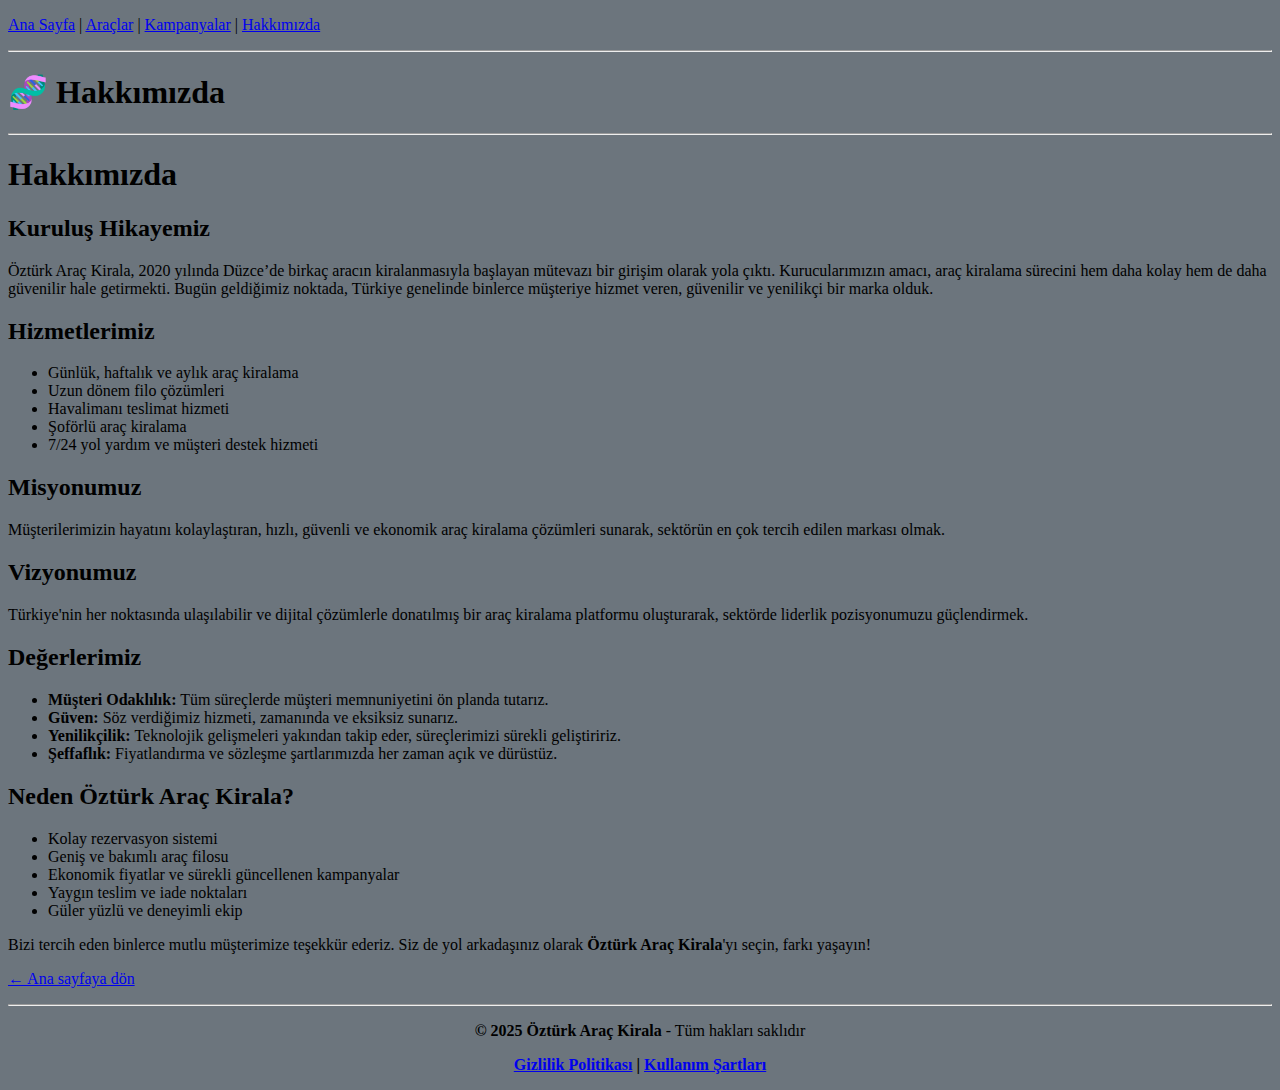
<file: Sayfalar/hakkımızda.html>
<!DOCTYPE html>
<html lang="tr">
<head>
  <meta charset="UTF-8">
  <title>Hakkımızda - Öztürk Araç Kirala</title>
  <link rel="stylesheet" href="../style.css">
  <link rel="icon" href="../Görseller/logo.jpg">
</head>
<header>
    <nav>
        <p>
            <a href="../index.html">Ana Sayfa</a> |
            <a href="araclar.html">Araçlar</a> |
            <a href="kampanyalar.html">Kampanyalar</a> |
            <a href="hakkımızda.html">Hakkımızda</a> 
        </p>
    </nav>
    <hr>
    <h1>🧬 Hakkımızda</h1>
</header>
<body>
<hr>
  <h1>Hakkımızda</h1>

  <h2>Kuruluş Hikayemiz</h2>
  <p>
    Öztürk Araç Kirala, 2020 yılında Düzce’de birkaç aracın kiralanmasıyla başlayan mütevazı bir girişim olarak yola çıktı. 
    Kurucularımızın amacı, araç kiralama sürecini hem daha kolay hem de daha güvenilir hale getirmekti. 
    Bugün geldiğimiz noktada, Türkiye genelinde binlerce müşteriye hizmet veren, güvenilir ve yenilikçi bir marka olduk.
  </p>

  <h2>Hizmetlerimiz</h2>
  <ul>
    <li>Günlük, haftalık ve aylık araç kiralama</li>
    <li>Uzun dönem filo çözümleri</li>
    <li>Havalimanı teslimat hizmeti</li>
    <li>Şoförlü araç kiralama</li>
    <li>7/24 yol yardım ve müşteri destek hizmeti</li>
  </ul>

  <h2>Misyonumuz</h2>
  <p>
    Müşterilerimizin hayatını kolaylaştıran, hızlı, güvenli ve ekonomik araç kiralama çözümleri sunarak,
    sektörün en çok tercih edilen markası olmak.
  </p>

  <h2>Vizyonumuz</h2>
  <p>
    Türkiye'nin her noktasında ulaşılabilir ve dijital çözümlerle donatılmış bir araç kiralama platformu oluşturarak,
    sektörde liderlik pozisyonumuzu güçlendirmek.
  </p>

  <h2>Değerlerimiz</h2>
  <ul>
    <li><strong>Müşteri Odaklılık:</strong> Tüm süreçlerde müşteri memnuniyetini ön planda tutarız.</li>
    <li><strong>Güven:</strong> Söz verdiğimiz hizmeti, zamanında ve eksiksiz sunarız.</li>
    <li><strong>Yenilikçilik:</strong> Teknolojik gelişmeleri yakından takip eder, süreçlerimizi sürekli geliştiririz.</li>
    <li><strong>Şeffaflık:</strong> Fiyatlandırma ve sözleşme şartlarımızda her zaman açık ve dürüstüz.</li>
  </ul>

  <h2>Neden Öztürk Araç Kirala?</h2>
  <ul>
    <li>Kolay rezervasyon sistemi</li>
    <li>Geniş ve bakımlı araç filosu</li>
    <li>Ekonomik fiyatlar ve sürekli güncellenen kampanyalar</li>
    <li>Yaygın teslim ve iade noktaları</li>
    <li>Güler yüzlü ve deneyimli ekip</li>
  </ul>

  <p>
    Bizi tercih eden binlerce mutlu müşterimize teşekkür ederiz. Siz de yol arkadaşınız olarak <strong>Öztürk Araç Kirala</strong>'yı seçin, farkı yaşayın!
  </p>

  <p><a href="../index.html">← Ana sayfaya dön</a></p>
<hr>
</body>
<footer>
    <p><strong>© 2025 Öztürk Araç Kirala</strong> - Tüm hakları saklıdır</p>
    <b>
      <a href="gizlilik.html">Gizlilik Politikası</a> |
      <a href="kullanim.html">Kullanım Şartları</a>
    </b>
    </p>
  </footer>
</html>
</file>
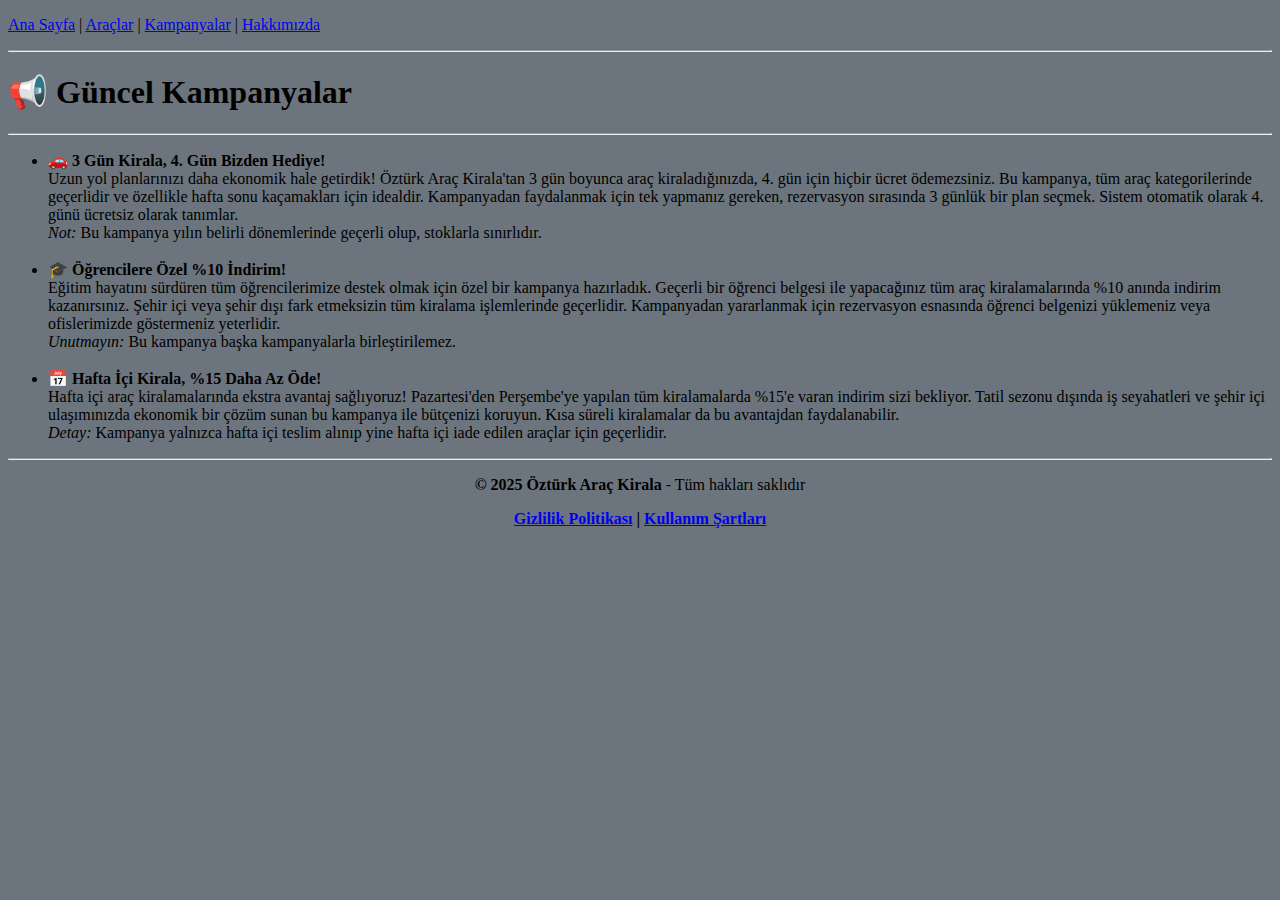
<file: Sayfalar/kampanyalar.html>
<!DOCTYPE html>
<html lang="tr">
<head>
  <meta charset="UTF-8">
  <title>Kampanyalar - Öztürk Araç Kirala</title>
  <link rel="stylesheet" href="../style.css">
  <link rel="icon" href="../Görseller/logo.jpg">
</head>

<header>
    <nav>
        <p>
            <a href="../index.html">Ana Sayfa</a> |
            <a href="araclar.html">Araçlar</a> |
            <a href="kampanyalar.html">Kampanyalar</a> |
            <a href="hakkımızda.html">Hakkımızda</a> 
        </p>
    </nav>
    <hr>
    <h1>📢 Güncel Kampanyalar</h1>
</header>
<body>
<hr>
  <ul>
    <li>
      <strong>🚗 3 Gün Kirala, 4. Gün Bizden Hediye!</strong><br>
      Uzun yol planlarınızı daha ekonomik hale getirdik! Öztürk Araç Kirala'tan 3 gün boyunca araç kiraladığınızda, 4. gün için hiçbir ücret ödemezsiniz. 
      Bu kampanya, tüm araç kategorilerinde geçerlidir ve özellikle hafta sonu kaçamakları için idealdir. 
      Kampanyadan faydalanmak için tek yapmanız gereken, rezervasyon sırasında 3 günlük bir plan seçmek. Sistem otomatik olarak 4. günü ücretsiz olarak tanımlar. <br>
      <em>Not:</em> Bu kampanya yılın belirli dönemlerinde geçerli olup, stoklarla sınırlıdır.
    </li>
    <br>
    <li>
      <strong>🎓 Öğrencilere Özel %10 İndirim!</strong><br>
      Eğitim hayatını sürdüren tüm öğrencilerimize destek olmak için özel bir kampanya hazırladık. 
      Geçerli bir öğrenci belgesi ile yapacağınız tüm araç kiralamalarında %10 anında indirim kazanırsınız. 
      Şehir içi veya şehir dışı fark etmeksizin tüm kiralama işlemlerinde geçerlidir. 
      Kampanyadan yararlanmak için rezervasyon esnasında öğrenci belgenizi yüklemeniz veya ofislerimizde göstermeniz yeterlidir. <br>
      <em>Unutmayın:</em> Bu kampanya başka kampanyalarla birleştirilemez.
    </li>
    <br>
    <li>
      <strong>📅 Hafta İçi Kirala, %15 Daha Az Öde!</strong><br>
      Hafta içi araç kiralamalarında ekstra avantaj sağlıyoruz! Pazartesi'den Perşembe'ye yapılan tüm kiralamalarda %15'e varan indirim sizi bekliyor. 
      Tatil sezonu dışında iş seyahatleri ve şehir içi ulaşımınızda ekonomik bir çözüm sunan bu kampanya ile bütçenizi koruyun. 
      Kısa süreli kiralamalar da bu avantajdan faydalanabilir. <br>
      <em>Detay:</em> Kampanya yalnızca hafta içi teslim alınıp yine hafta içi iade edilen araçlar için geçerlidir.
    </li>
  </ul>

</body>
<hr>
<footer>
    <p><strong>© 2025 Öztürk Araç Kirala</strong> - Tüm hakları saklıdır</p>
    <b>
      <a href="gizlilik.html">Gizlilik Politikası</a> |
      <a href="kullanim.html">Kullanım Şartları</a>
    </b>
    </p>
  </footer>
</html>
</file>
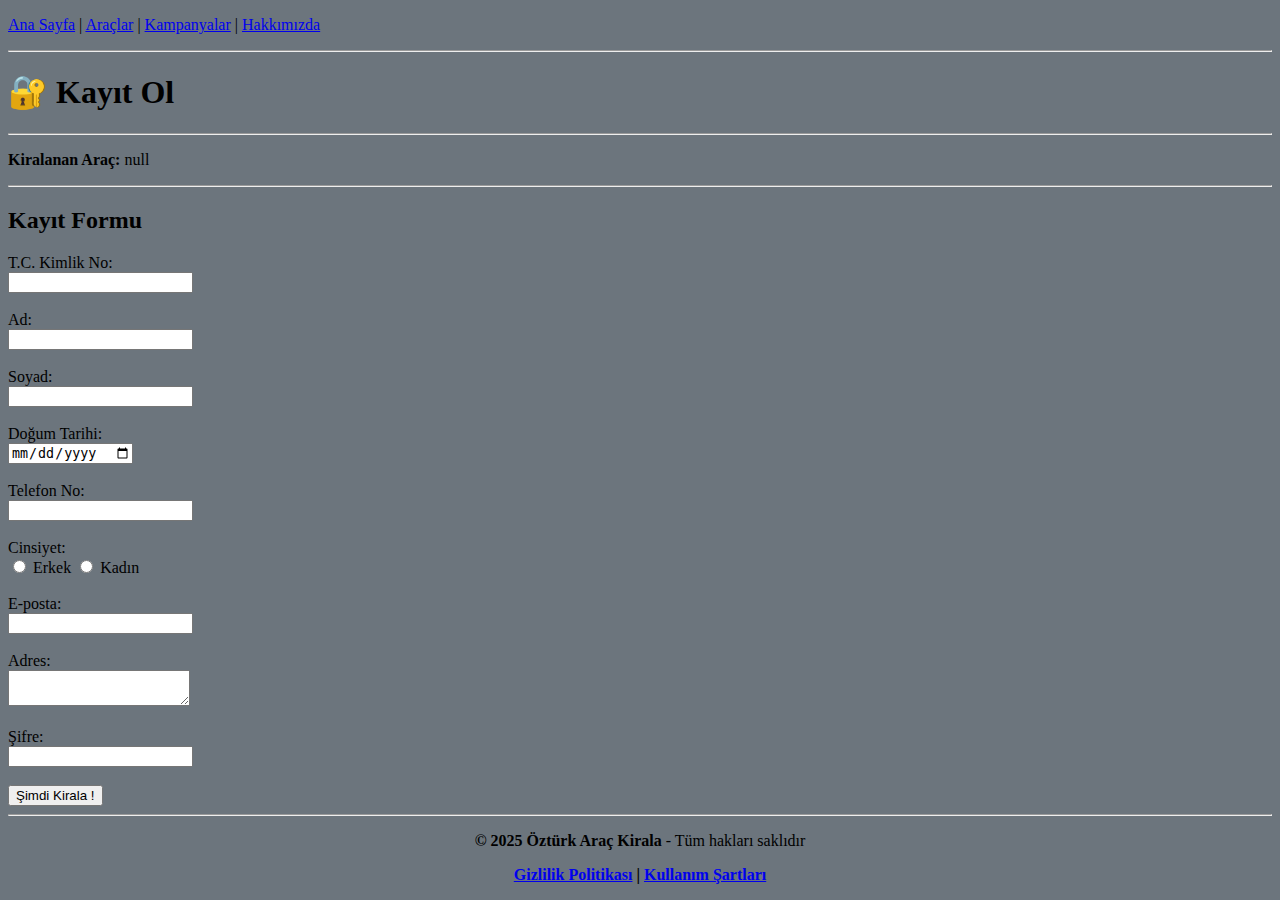
<file: Sayfalar/kayitol.html>
<!DOCTYPE html>
<html lang="tr">

<head>
    <meta charset="UTF-8">
    <title>Kayıt Formu</title>
    <link rel="stylesheet" href="../style.css">
    <link rel="icon" href="../Görseller/logo.jpg">
</head>
<header>

    <nav>
        <p>
            <a href="../index.html">Ana Sayfa</a> |
            <a href="araclar.html">Araçlar</a> |
            <a href="kampanyalar.html">Kampanyalar</a> |
            <a href="hakkımızda.html">Hakkımızda</a> 
        </p>
    </nav>

    <hr>

    <h1>🔐 Kayıt Ol</h1>
</header>

<body>
    <hr>
<script>
var veriler = new URLSearchParams(window.location.search);
var arac = veriler.get('arac');
document.write("<p><strong>Kiralanan Araç:</strong> " + arac + "</p>");
</script>
<hr>
    
    <h2>Kayıt Formu</h2>
    <form action="kirala.html" method="GET">
        <label for="tc">T.C. Kimlik No:</label><br>
        <input type="text" name="tc" id="tc" required>
        <br><br>

        <label for="ad">Ad:</label><br>
        <input type="text" name="ad" id="ad" required>
        <br><br>

        <label for="soyad">Soyad:</label><br>
        <input type="text" name="soyad" id="soyad" required>
        <br><br>

        <label for="dogumTarihi">Doğum Tarihi:</label><br>
        <input type="date" name="dogumTarihi" id="dogumTarihi" required>
        <br><br>

        <label for="tel">Telefon No:</label><br>
        <input type="tel" name="tel" id="tel" required>
        <br><br>

        <label for="cinsiyet">Cinsiyet:</label><br>
        <input type="radio" name="cinsiyet" id="cinsiyet" value="Erkek" required> Erkek
        <input type="radio" name="cinsiyet" id="cinsiyet" value="Kadın" required> Kadın
        <br><br>

        <label for="email">E-posta:</label><br>
        <input type="email" name="email" id="email" required>
        <br><br>

        <label for="adres">Adres:</label><br>
        <textarea name="adres" id="adres" required></textarea>
        <br><br>

        <label for="sifre">Şifre:</label><br>
        <input type="password" name="sifre" id="sifre" required>
        <br><br>

        <button type="submit">Şimdi Kirala !</button>
    </form>

<hr>
</body>
<footer>
    <p><strong>© 2025 Öztürk Araç Kirala</strong> - Tüm hakları saklıdır</p>
    <b>
        <a href="gizlilik.html">Gizlilik Politikası</a> |
        <a href="kullanim.html">Kullanım Şartları</a>
    </b>
    </p>
</footer>

</html>
</file>
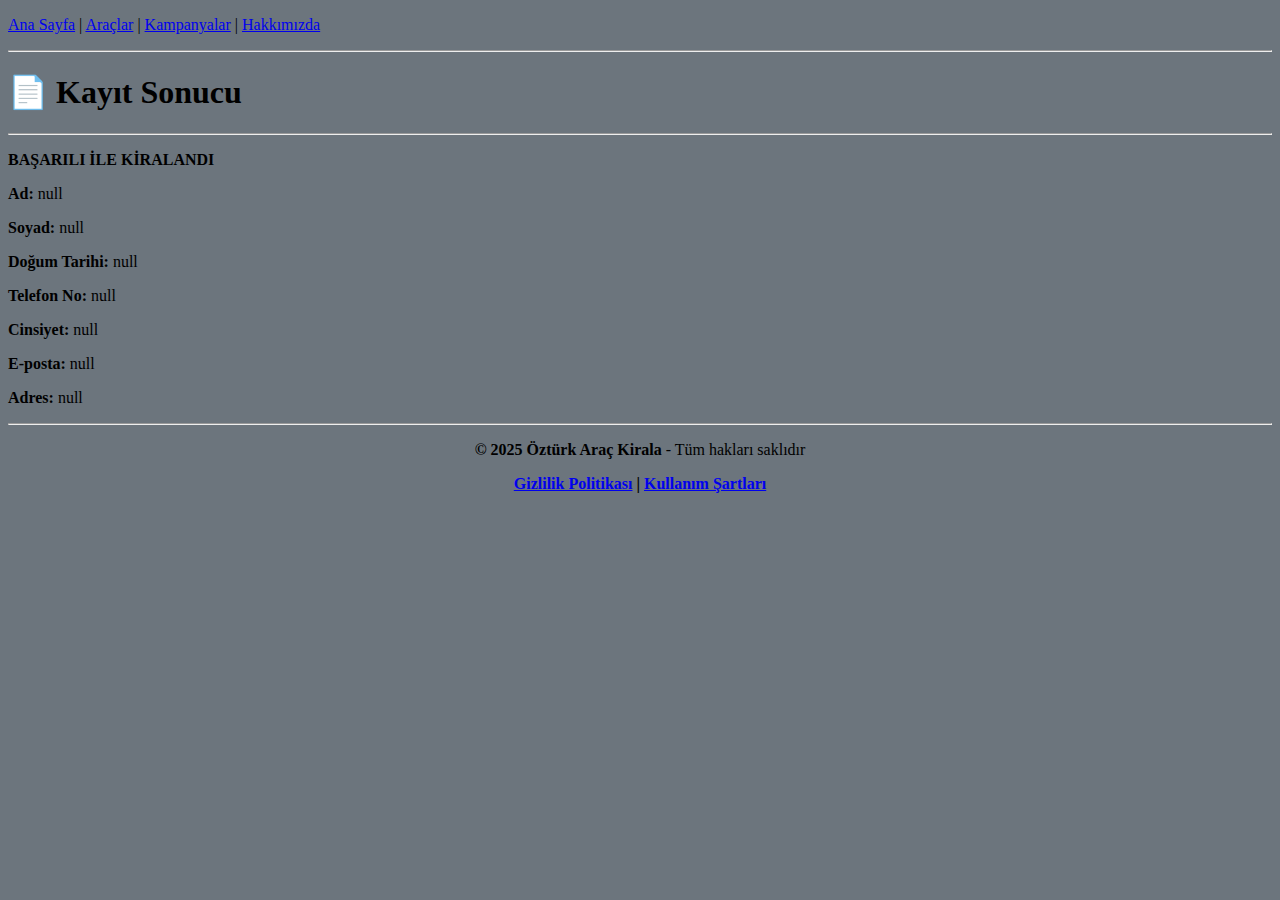
<file: Sayfalar/kirala.html>
<!DOCTYPE html>
<html lang="tr">

<head>
    <meta charset="UTF-8">
    <title>Kayıt Sonucu</title>
    <link rel="stylesheet" href="../style.css">
    <link rel="icon" href="../Görseller/logo.jpg">
</head>

<header>
    <nav>
      <p>
        <a href="../index.html">Ana Sayfa</a> |
        <a href="araclar.html">Araçlar</a> |
        <a href="kampanyalar.html">Kampanyalar</a> |
        <a href="hakkımızda.html">Hakkımızda</a> 
      </p>
    </nav>
    <hr>
    <h1>📄 Kayıt Sonucu</h1>
  </header>

<body>
    <hr>
    <script>
        var veriler = new URLSearchParams(window.location.search);
        var ad = veriler.get('ad');
        var soyad = veriler.get('soyad');
        var dogumTarihi = veriler.get('dogumTarihi');
        var tel = veriler.get('tel');
        var cinsiyet = veriler.get('cinsiyet');
        var email = veriler.get('email')
        var adres = veriler.get('adres');

        document.write("<p><strong>BAŞARILI İLE KİRALANDI</strong></p>");
        document.write("<p><strong>Ad:</strong> " + ad + "</p>");
        document.write("<p><strong>Soyad:</strong> " + soyad + "</p>");
        document.write("<p><strong>Doğum Tarihi:</strong> " + dogumTarihi + "</p>");
        document.write("<p><strong>Telefon No:</strong> " + tel + "</p>");
        document.write("<p><strong>Cinsiyet:</strong> " + cinsiyet + "</p>");
        document.write("<p><strong>E-posta:</strong> " + email + "</p>");
        document.write("<p><strong>Adres:</strong> " + adres + "</p>");

    </script>
    <hr>
</body>
<footer>
    <p><strong>© 2025 Öztürk Araç Kirala</strong> - Tüm hakları saklıdır</p>
    <b>
        <a href="gizlilik.html">Gizlilik Politikası</a> |
        <a href="kullanim.html">Kullanım Şartları</a>
    </b>
    </p>
</footer>
</html>
</file>
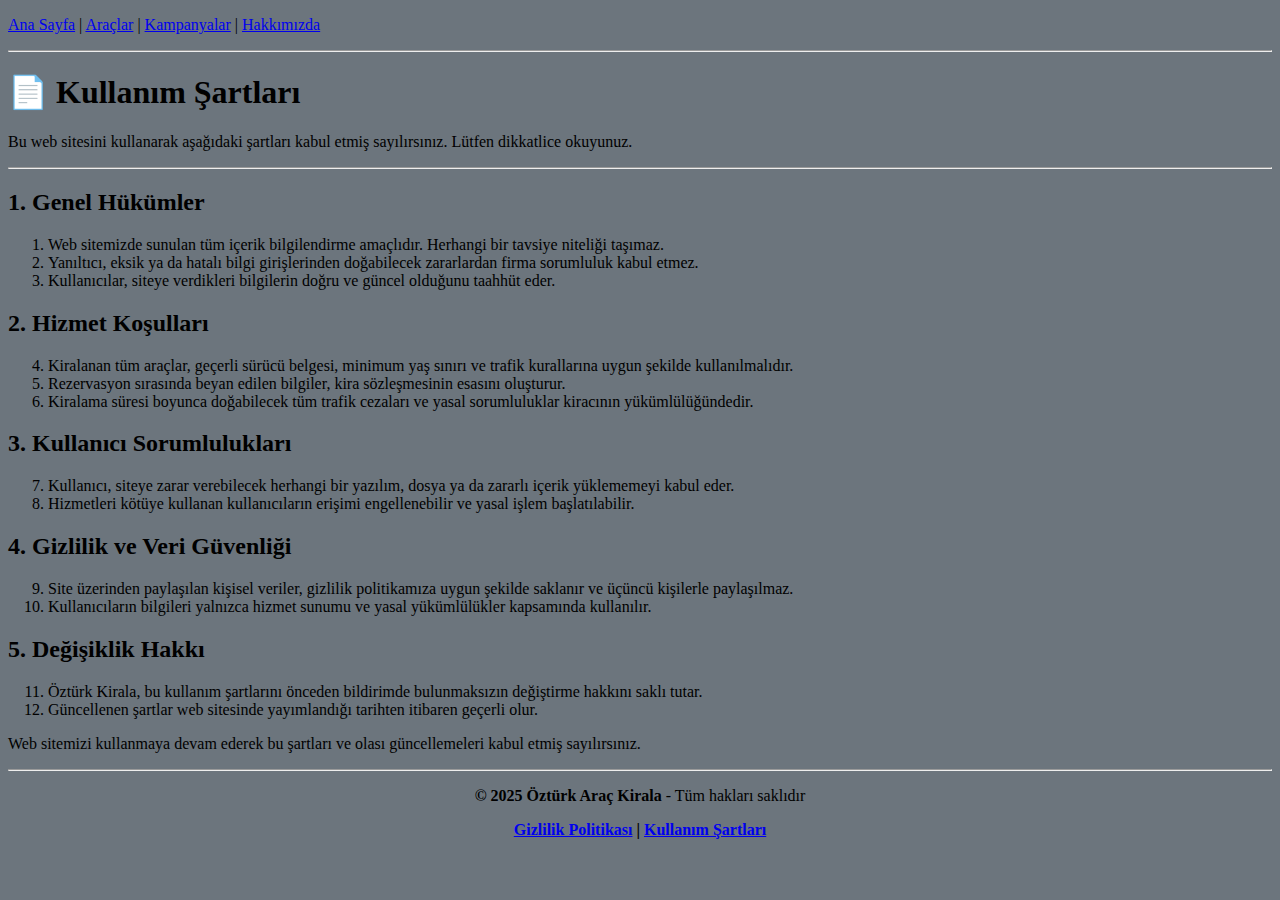
<file: Sayfalar/kullanim.html>
<!DOCTYPE html>
<html lang="tr">
<head>
  <meta charset="UTF-8">
  <title>Kullanım Şartları - Öztürk Araç Kirala</title>
  <link rel="stylesheet" href="../style.css">
  <link rel="icon" href="../Görseller/logo.jpg">
</head>


  <header>
    <nav>
      <p>
        <a href="../index.html">Ana Sayfa</a> |
        <a href="araclar.html">Araçlar</a> |
        <a href="kampanyalar.html">Kampanyalar</a> |
        <a href="hakkımızda.html">Hakkımızda</a> 
      </p>
    </nav>
    <hr>
    <h1>📄 Kullanım Şartları</h1>
  </header>

  <body>

    <p>Bu web sitesini kullanarak aşağıdaki şartları kabul etmiş sayılırsınız. Lütfen dikkatlice okuyunuz.</p>

    <hr>
    
    <h2>1. Genel Hükümler</h2>
    <ol>
      <li>Web sitemizde sunulan tüm içerik bilgilendirme amaçlıdır. Herhangi bir tavsiye niteliği taşımaz.</li>
      <li>Yanıltıcı, eksik ya da hatalı bilgi girişlerinden doğabilecek zararlardan firma sorumluluk kabul etmez.</li>
      <li>Kullanıcılar, siteye verdikleri bilgilerin doğru ve güncel olduğunu taahhüt eder.</li>
    </ol>

    <h2>2. Hizmet Koşulları</h2>
    <ol start="4">
      <li>Kiralanan tüm araçlar, geçerli sürücü belgesi, minimum yaş sınırı ve trafik kurallarına uygun şekilde kullanılmalıdır.</li>
      <li>Rezervasyon sırasında beyan edilen bilgiler, kira sözleşmesinin esasını oluşturur.</li>
      <li>Kiralama süresi boyunca doğabilecek tüm trafik cezaları ve yasal sorumluluklar kiracının yükümlülüğündedir.</li>
    </ol>

    <h2>3. Kullanıcı Sorumlulukları</h2>
    <ol start="7">
      <li>Kullanıcı, siteye zarar verebilecek herhangi bir yazılım, dosya ya da zararlı içerik yüklememeyi kabul eder.</li>
      <li>Hizmetleri kötüye kullanan kullanıcıların erişimi engellenebilir ve yasal işlem başlatılabilir.</li>
    </ol>

    <h2>4. Gizlilik ve Veri Güvenliği</h2>
    <ol start="9">
      <li>Site üzerinden paylaşılan kişisel veriler, gizlilik politikamıza uygun şekilde saklanır ve üçüncü kişilerle paylaşılmaz.</li>
      <li>Kullanıcıların bilgileri yalnızca hizmet sunumu ve yasal yükümlülükler kapsamında kullanılır.</li>
    </ol>

    <h2>5. Değişiklik Hakkı</h2>
    <ol start="11">
      <li>Öztürk Kirala, bu kullanım şartlarını önceden bildirimde bulunmaksızın değiştirme hakkını saklı tutar.</li>
      <li>Güncellenen şartlar web sitesinde yayımlandığı tarihten itibaren geçerli olur.</li>
    </ol>

    <p>Web sitemizi kullanmaya devam ederek bu şartları ve olası güncellemeleri kabul etmiş sayılırsınız.</p>

    <hr>
</body>

<footer>
    <p><strong>© 2025 Öztürk Araç Kirala</strong> - Tüm hakları saklıdır</p>
    <b>
      <a href="gizlilik.html">Gizlilik Politikası</a> |
      <a href="kullanim.html">Kullanım Şartları</a>
    </b>
    </p>
  </footer>


</html>
</file>
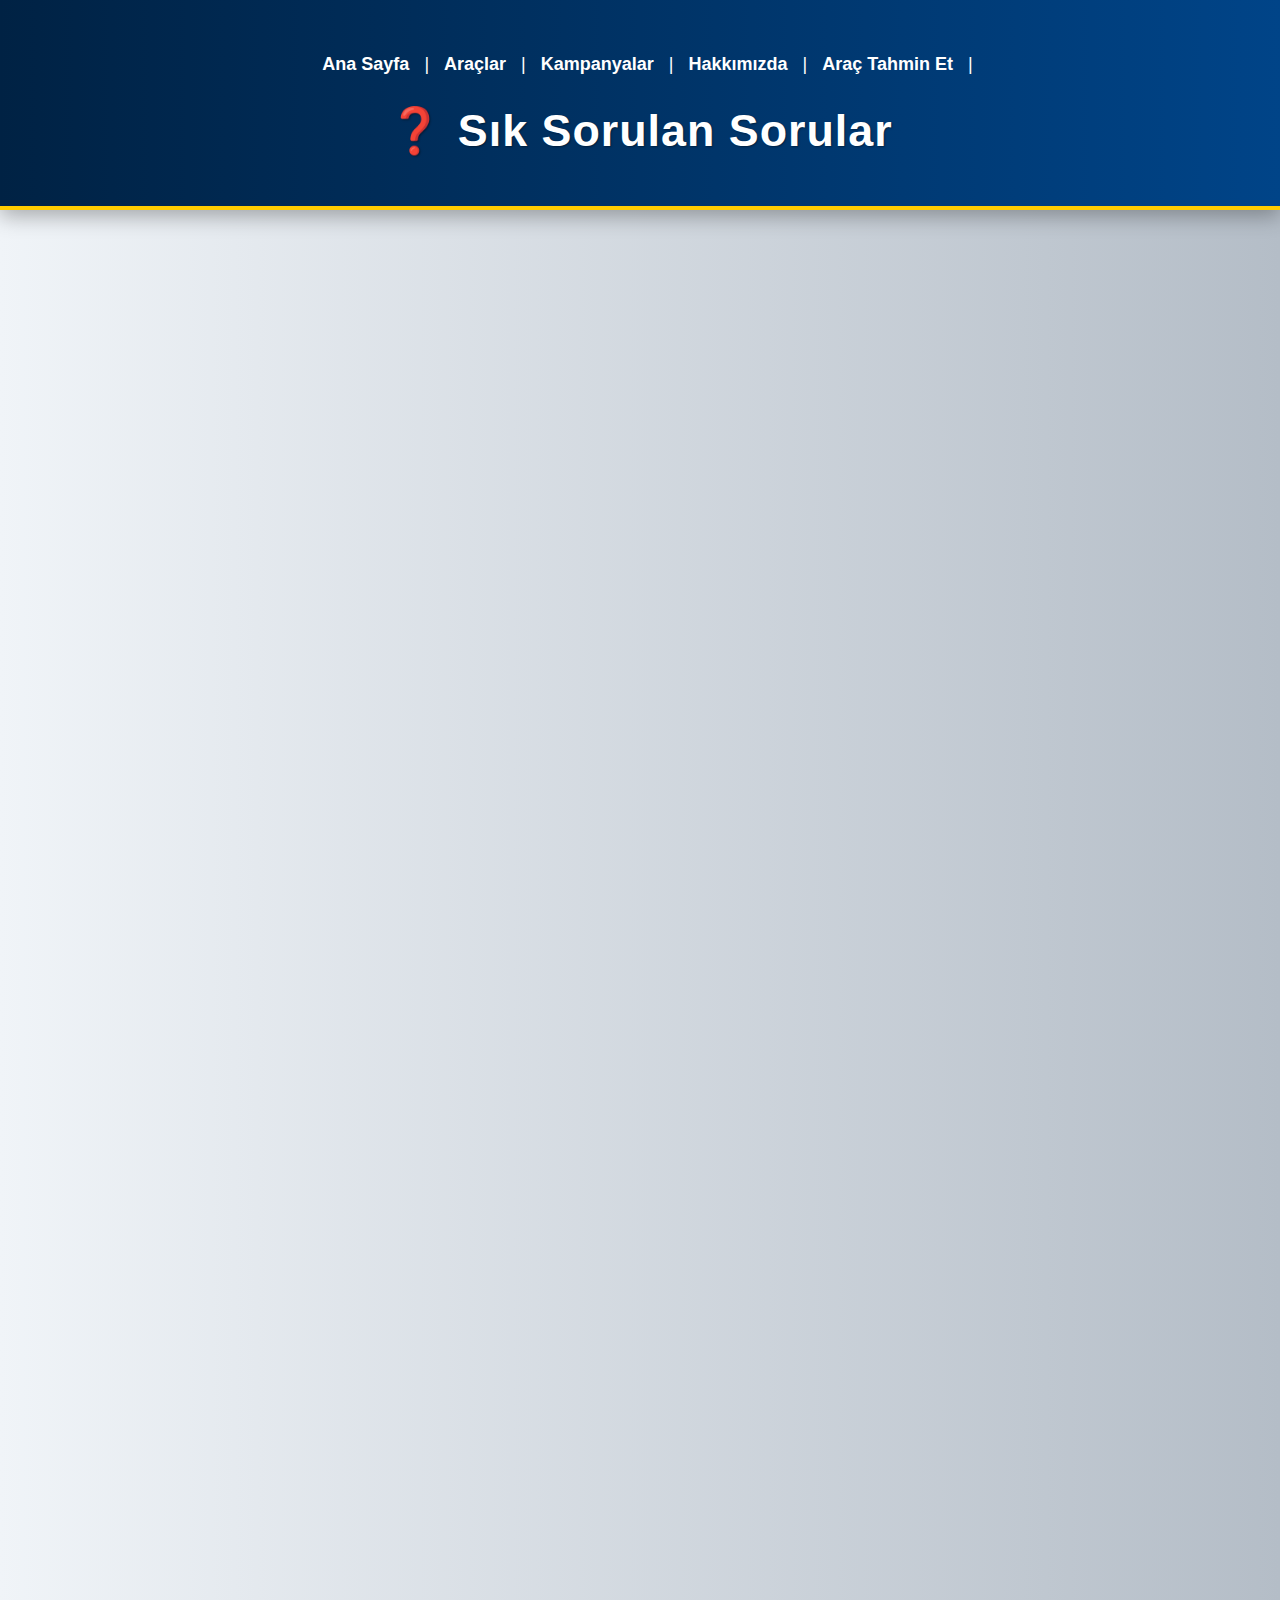
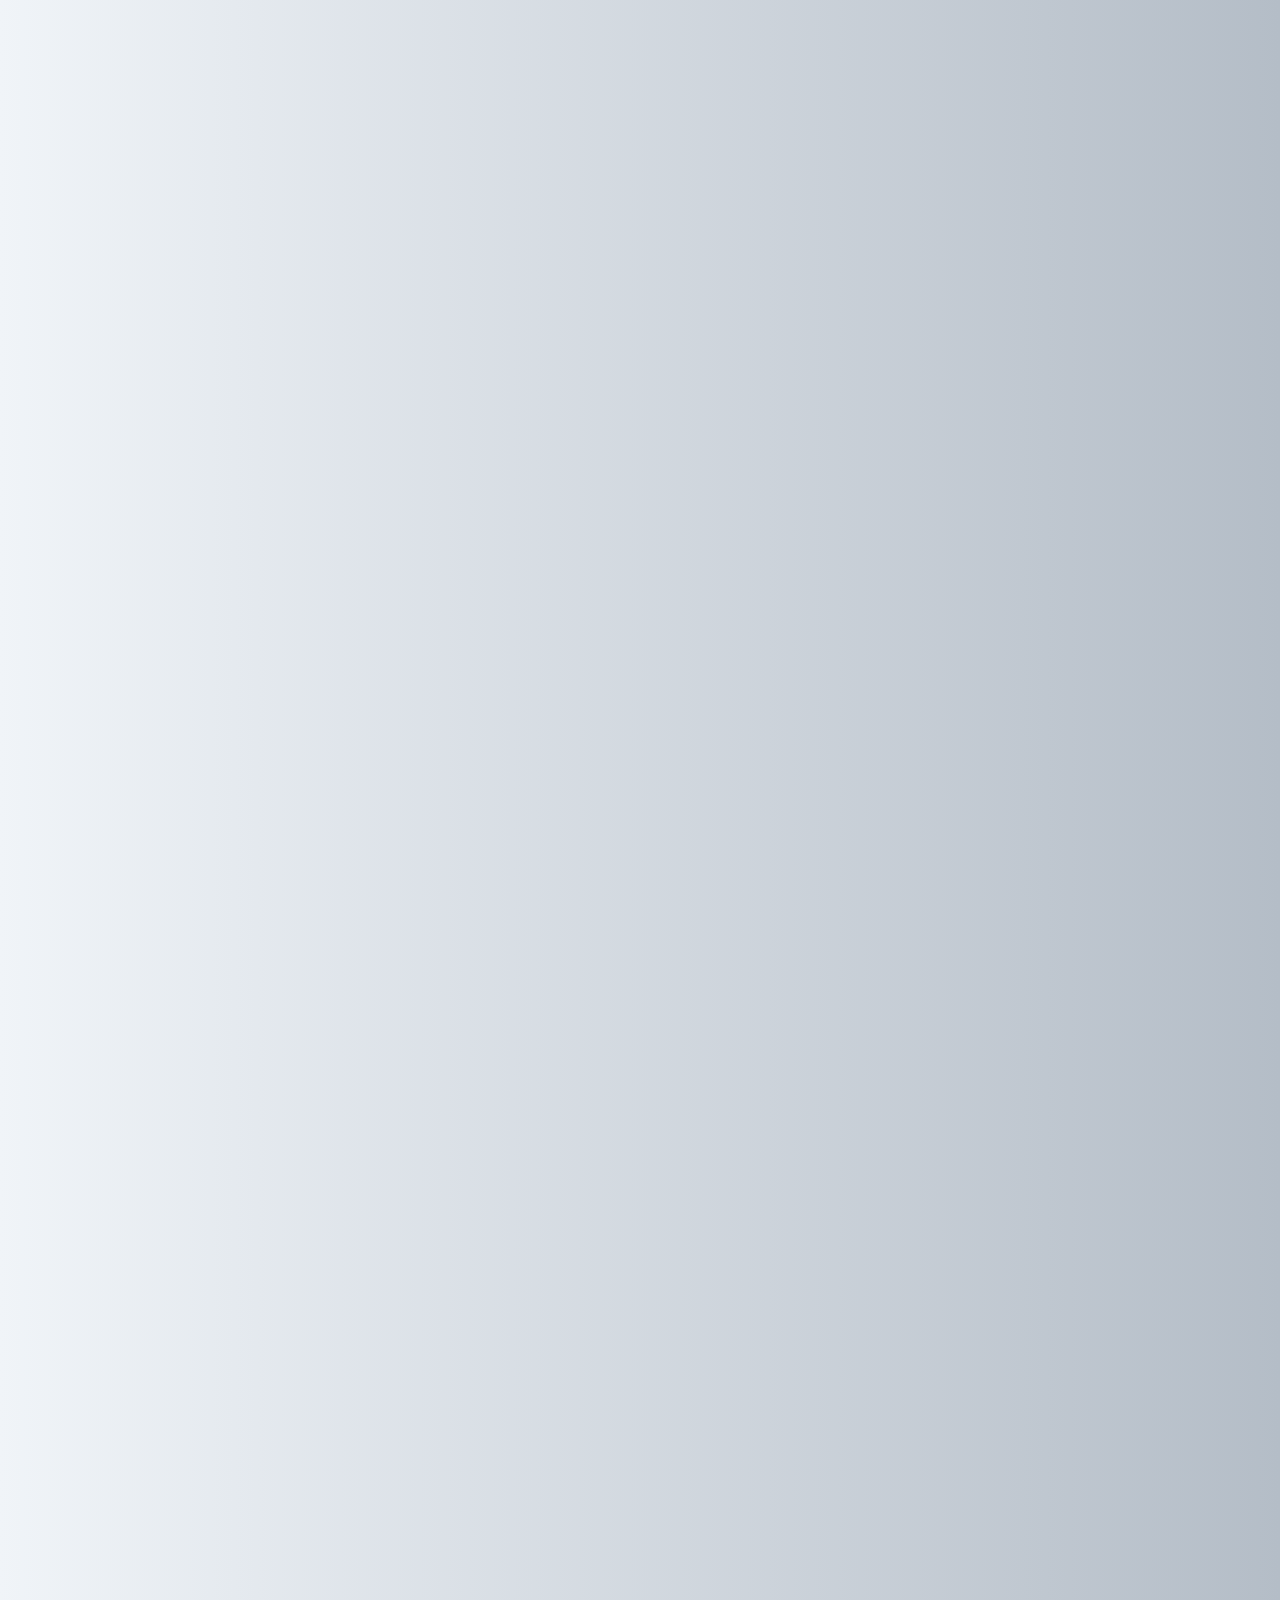
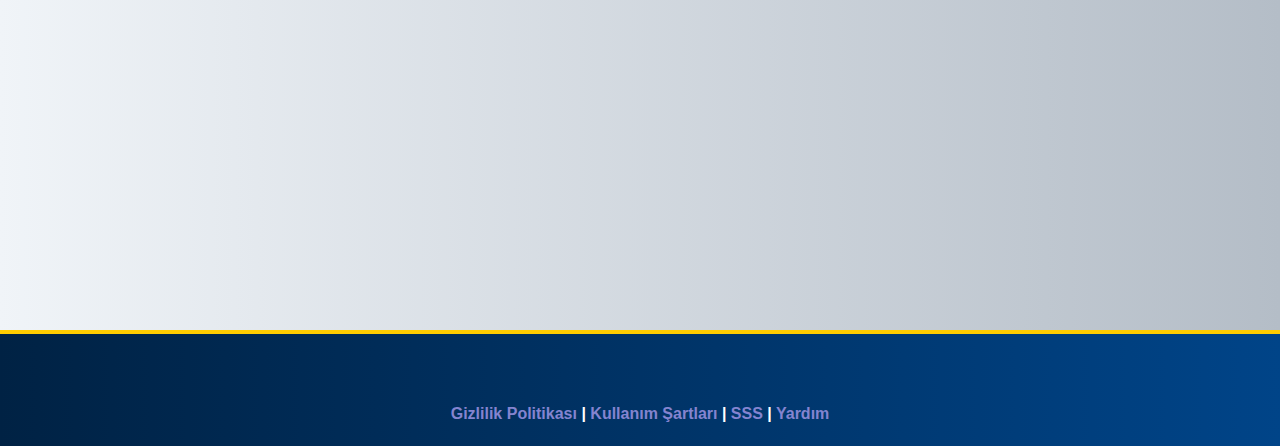
<file: Sayfalar/sss.html>
<!DOCTYPE html>
<html lang="tr">
<head>
  <meta charset="UTF-8">
  <title>Sık Sorulan Sorular - Öztürk Araç Kiralama</title>
  <link rel="stylesheet" href="../CSS/style.css">
  <link rel="icon" href="../Görseller/logo.jpg">
  <script src="../JavaScript/animasyon.js" defer></script>
  <script src="../JavaScript/kaydirma.js" defer></script>
 
</head>

<body>
  <header>
    <nav>
      <p>
        <a href="../index.html">Ana Sayfa</a> |
        <a href="araclar.html">Araçlar</a> |
        <a href="kampanyalar.html">Kampanyalar</a> |
        <a href="hakkımızda.html">Hakkımızda</a> |
        <a href="aractahmin.html">Araç Tahmin Et</a> |
      </p>
    </nav>
    <h1>❓ Sık Sorulan Sorular</h1>
  </header>
  
  <main>
    <div class="fff-konteyner">
      <section class="platform">
        <p><b>Öztürk Araç Kiralama hizmetiyle ilgili en çok merak edilen soruları ve detaylı yanıtlarını aşağıda bulabilirsiniz.</b></p>
      </section>

      <section class="fff-platform">
        <div class="sss-resim" style="text-align:center;">
          <img src="../Görseller/SSS/yaskisitlamasi.jpg" alt="Kiralama Koşulları">
        </div>
        <h2>1. Araç Kiralama</h2>
        <ol>
          <li>
            <strong>Kimler araç kiralayabilir?</strong><br>
            Geçerli bir sürücü belgesine sahip, minimum 21 yaşında olan ve en az 1 yıllık ehliyet süresi bulunan herkes araç kiralayabilir. Bazı araç grupları için yaş ve ehliyet yılı sınırı daha yüksek olabilir.
          </li>
          <li>
            <strong>Rezervasyonumu nasıl yapabilirim?</strong><br>
            Web sitemiz üzerinden kolayca rezervasyon oluşturabilirsiniz. Araç seçimi yaptıktan sonra iletişim ve sürücü bilgilerinizi girmeniz yeterlidir.
          </li>
          <li>
            <strong>Rezervasyonu iptal edebilir miyim?</strong><br>
            Evet, rezervasyonunuzu iptal etmek için müşteri hizmetlerimizle iletişime geçebilirsiniz. İptal politikamız için lütfen <a href="kullanim.html">Kullanım Şartları</a> sayfamıza göz atınız.
          </li>
          <li>
            <strong>Havalimanına teslimat yapıyor musunuz?</strong><br>
            Evet, havalimanı teslimat ve iade hizmetimiz mevcuttur. Rezervasyon sırasında bu seçeneği belirtebilirsiniz.
          </li>
        </ol>
      </section>

      <section class="fff-platform">
        <div class="sss-resim" style="text-align:center;">
          <img src="../Görseller/SSS/odeme.jpg" alt="Ödeme ve Depozito">
        </div>
        <h2>2. Ödeme ve Depozito</h2>
        <ol start="5">
          <li>
            <strong>Ödeme yöntemleri nelerdir?</strong><br>
            Kredi kartı ve banka kartı ile online veya ofisimizde ödeme yapabilirsiniz. Nakit ödeme seçenekleri için lütfen iletişime geçiniz.
          </li>
          <li>
            <strong>Depozito ne kadar ve nasıl alınır?</strong><br>
            Araç grubuna göre değişen tutarlarda kredi kartınızdan provizyon (blokaj) alınır. Araç sorunsuz şekilde iade edildiğinde bu tutar kaldırılır.
          </li>
          <li>
            <strong>Fiyatlara neler dahil?</strong><br>
            Fiyatlara KDV, zorunlu trafik sigortası ve belirli kilometre sınırı dahildir. Ek hizmetler ve ek sigortalar ayrıca ücretlendirilir.
          </li>
        </ol>
      </section>

      <section class="fff-platform">
        <div class="sss-resim" style="text-align:center;">
          <img src="../Görseller/SSS/sorumluluklar.jpg" alt="Kullanım ve Sorumluluklar">
        </div>
        <h2>3. Kullanım ve Sorumluluklar</h2>
        <ol start="8">
          <li>
            <strong>Aracı başka biri kullanabilir mi?</strong><br>
            Aracı, sözleşmede adı geçen ek sürücüler de kullanabilir. Ek sürücüler için ek ücret alınabilir ve kimlik/ehliyet bilgileri gereklidir.
          </li>
          <li>
            <strong>Kiralama süresi boyunca ceza veya hasar olursa ne olur?</strong><br>
            Tüm trafik cezaları ve kiralama süresince oluşabilecek hasarlardan kiracı sorumludur. Sigorta kapsamı dışındaki hasarlar kiracıya aittir.
          </li>
          <li>
            <strong>Yakıt politikası nedir?</strong><br>
            Araçlar teslim alındığı yakıt seviyesiyle iade edilmelidir. Eksik yakıt durumunda ücretlendirme yapılır.
          </li>
        </ol>
      </section>

      <section class="fff-platform">
        <div class="sss-resim" style="text-align:center;">
          <img src="../Görseller/SSS/destek.png" alt="Destek ve İletişim">
        </div>
        <h2>4. Destek ve İletişim</h2>
        <ol start="11">
          <li>
            <strong>Acil bir durumda ne yapmalıyım?</strong><br>
            Olası bir kaza, arıza veya acil durumda hemen bizi arayın. 7/24 destek hattımız ile size yardımcı olmaktayız.
          </li>
          <li>
            <strong>Daha fazla bilgi için nereye başvurabilirim?</strong><br>
            Her türlü soru ve öneriniz için <a href="mailto:cnaosturk34@gmail.com">cnaosturk34@gmail.com</a> adresinden veya iletişim sayfamızdan bize ulaşabilirsiniz.
          </li>
        </ol>
      </section>

      <div class="sss-iletisimt">
        <div class="sss-resim" style="text-align:center;">
          <img src="../Görseller/logo.jpg" alt="Öztürk Araç Kiralama">
        </div>
        <p>Burada bulamadığınız sorular için <a href="mailto:cnaosturk34@gmail.com"><strong>bizimle iletişime geçmekten çekinmeyin!</strong></a></p>
      </div>
    </div>
  </main>
  
  <button id="scrollTopBtn" title="Yukarı Çık">↑</button>
  
  <footer>
    <p><strong>© 2025 Öztürk Araç Kiralama</strong> - Tüm hakları saklıdır</p>
    <b>
     <a href="gizlilik.html">Gizlilik Politikası </a> |
      <a href="kullanim.html">Kullanım Şartları </a> |
      <a href="sss.html">SSS </a> |
      <a href="yardim.html">Yardım</a> 
    </b>
  </footer>
  
</body>
</html>
</file>
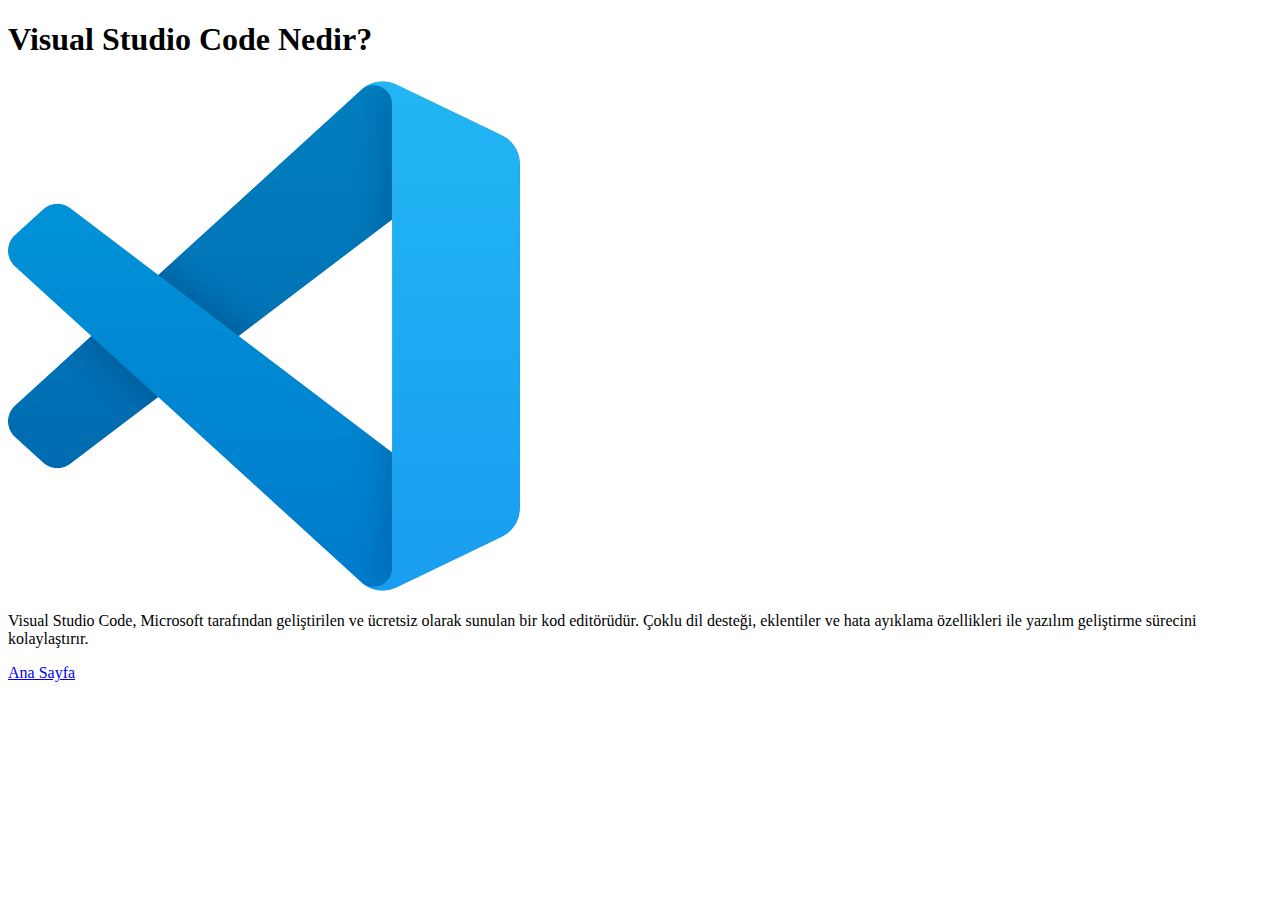
<file: Sayfalar/visualstudio.html>
<!DOCTYPE html>
<html lang="tr">
<head>
    <meta charset="UTF-8">
    <meta name="viewport" content="width=device-width, initial-scale=1.0">
    <title>Visual Studio Code Nedir?</title>
    
</head>
<body>
    <h1>Visual Studio Code Nedir?</h1>
    <img src="../Görseller/vscode.jpg" alt="Visual Studio Code">
    <p>Visual Studio Code, Microsoft tarafından geliştirilen ve ücretsiz olarak sunulan bir kod editörüdür. Çoklu dil desteği, eklentiler ve hata ayıklama özellikleri ile yazılım geliştirme sürecini kolaylaştırır.</p>
    <a href="../index.html">Ana Sayfa</a>
</body>
</html>
</file>
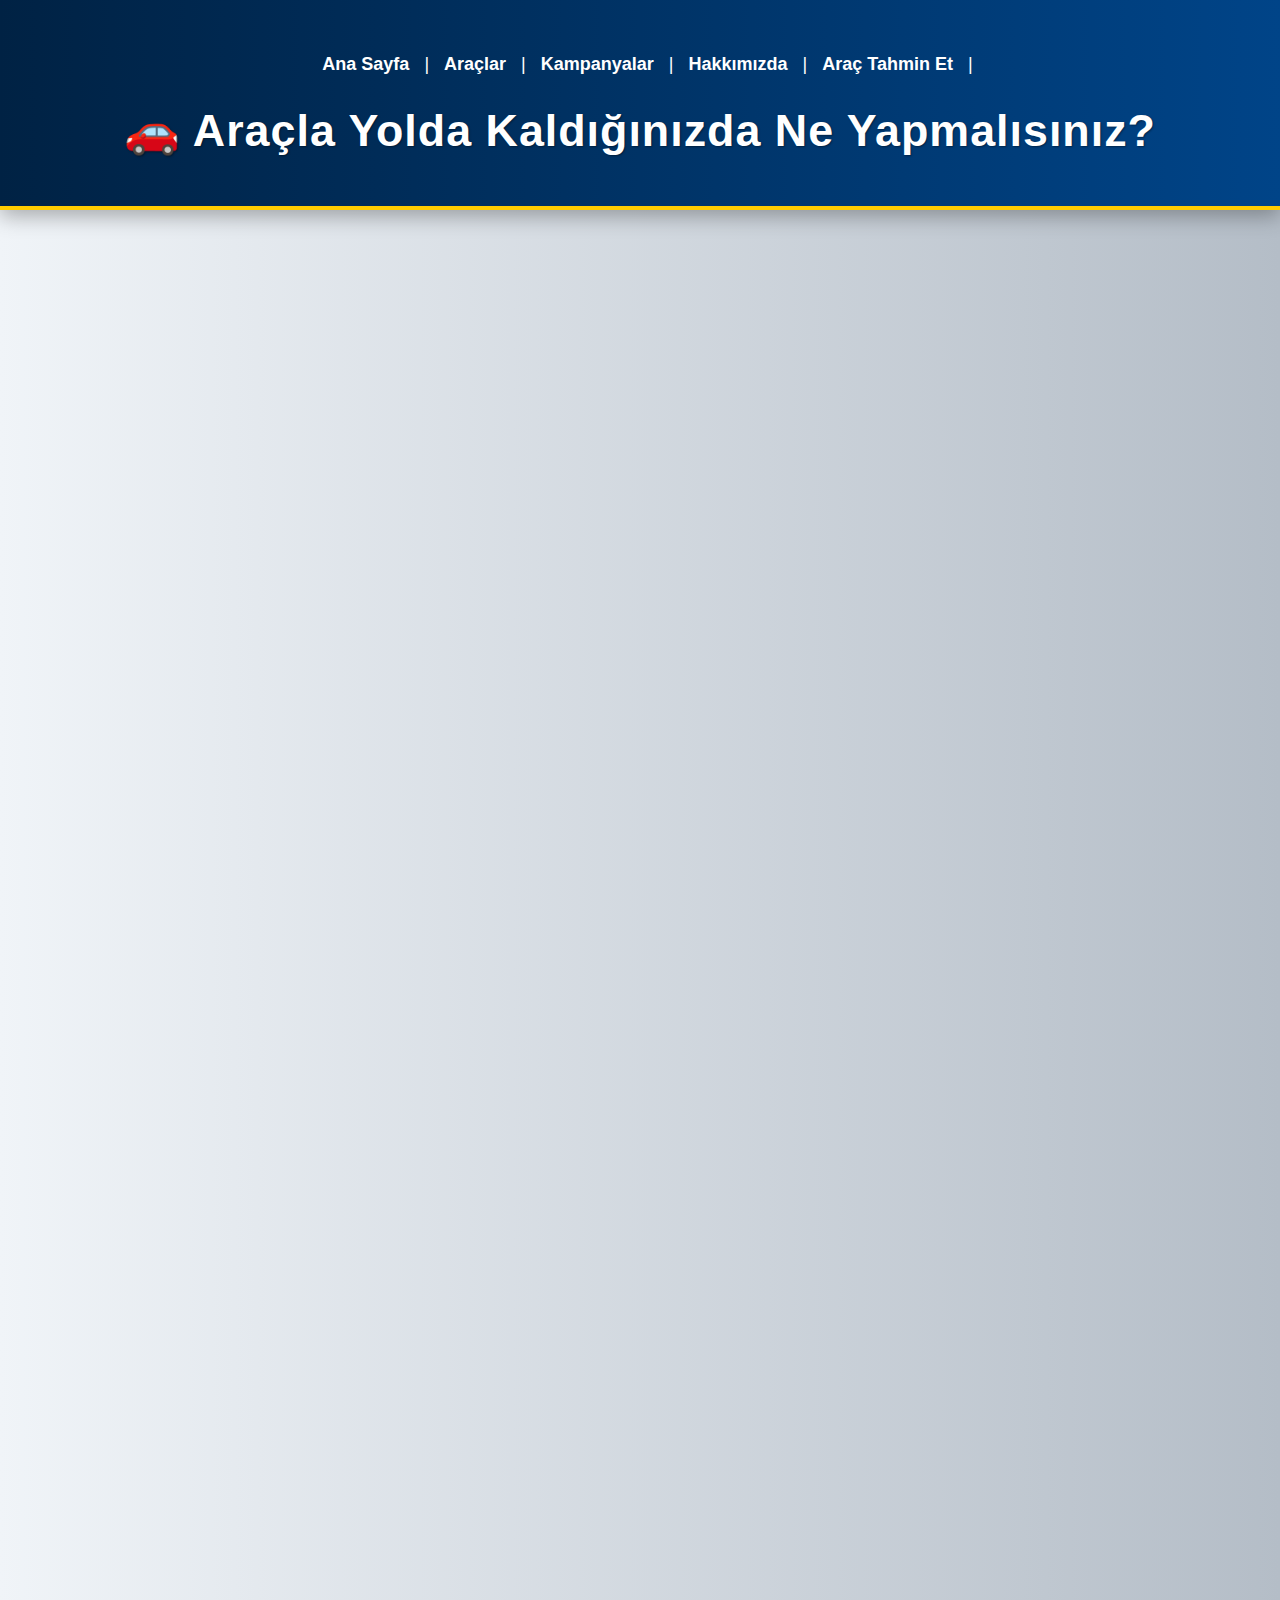
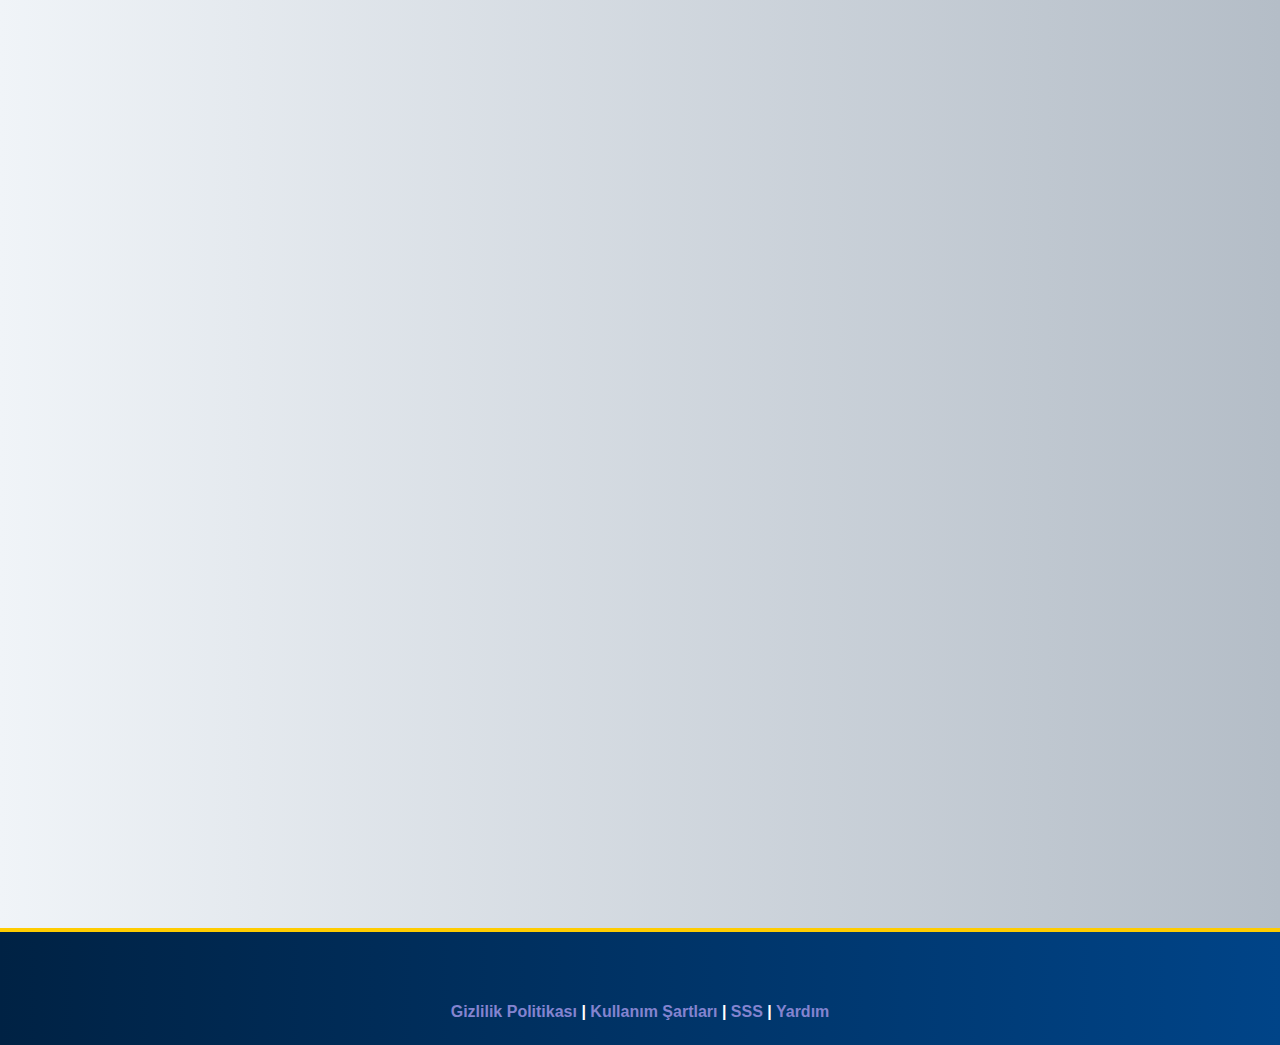
<file: Sayfalar/yardim.html>
<!DOCTYPE html>
<html lang="tr">
<head>
  <meta charset="UTF-8">
  <title>Yardım & Destek – Öztürk Araç Kiralama</title>
  <link rel="stylesheet" href="../CSS/style.css">
  <link rel="icon" href="../Görseller/logo.jpg">
  <script src="../JavaScript/animasyon.js" defer></script>
  <script src="../JavaScript/kaydirma.js" defer></script>
</head>
<body>
  <header>
    <nav>
      <p>
         <a href="../index.html">Ana Sayfa</a> |
        <a href="araclar.html">Araçlar</a> |
        <a href="kampanyalar.html">Kampanyalar</a> |
        <a href="hakkımızda.html">Hakkımızda</a> |
        <a href="aractahmin.html">Araç Tahmin Et</a> |
      </p>
    </nav>
    <h1>🚗 Araçla Yolda Kaldığınızda Ne Yapmalısınız?</h1>
  </header>
  
  <main>
    <div class="yardim-konteyner">
      <section class="yardim-platform">
        <p><b>Yolda kaldığınızda veya araçla ilgili herhangi bir acil durumda, güvenliğiniz ve hızlı çözüm için aşağıdaki adımları takip edebilirsiniz.</b></p>
      </section>
      
      <section class="yardim-platform">
        <h2>1. Öncelikle Güvenliğinizi Sağlayın</h2>
        <ul>
          <li>Aracınızı trafiğe engel olmayacak şekilde güvenli bir yere çekin ve dörtlü flaşörleri yakın.</li>
          <li>Mümkünse reflektör yerleştirin ve aracın arkasında görünür olun.</li>
          <li>Yolculardaysanız, yol kenarında güvenli bir noktada bekleyin.</li>
        </ul>
      </section>

      <section class="yardim-platform">
        <h2>2. Bize Ulaşın</h2>
        <ul>
          <li>24 saat yol yardım hattımızdan <strong>hemen destek alın:</strong> <a href="tel:+905423998240">+90 542 399 82 40</a></li>
          <li>Durumu ve konumunuzu mümkün olduğunca net şekilde paylaşın.</li>
          <li>Arıza, kaza veya lastik patlaması gibi durumlarda size en yakın ekibimizi yönlendiriyoruz.</li>
        </ul>
      </section>

      <section class="yardim-platform">
        <h2>3. Sık Karşılaşılan Acil Durumlar ve Çözümleri</h2>
        <ul>
          <li><strong>Arıza:</strong> Aracı çalıştıramıyorsanız veya beklenmedik bir ses/gösterge ışığı varsa, aracı zorlamayın ve destek hattımızı arayın.</li>
          <li><strong>Lastik Patlaması:</strong> Güvenli bir şekilde kenara çekin, varsa stepne ile değişiklik yapabilirsiniz. Eğer değişim yapamıyorsanız, bizden yardım isteyin.</li>
          <li><strong>Kaza:</strong> Öncelikle herkesin sağlık durumunu kontrol edin. Gerekirse <b>112 Acil</b> veya <b>Polis</b> çağırın. Tutanak tutun, fotoğraf çekin ve mutlaka bizimle iletişime geçin.</li>
          <li><strong>Yakıt Bitmesi:</strong> Aracı kenara çekip destek hattımızı arayın, yönlendirme yapılacaktır.</li>
        </ul>
      </section>

      <section class="yardim-platform">
        <h2>4. Diğer Yardım Konuları</h2>
        <ul>
          <li><strong>Aracın anahtarını kaybettim:</strong> Hemen destek hattımızı arayın. Size en hızlı şekilde çözüm sunulur.</li>
          <li><strong>Aracı teslim edemiyorum:</strong> Konumunuz ve durumunuzu paylaşarak yardım isteyebilirsiniz.</li>
          <li><strong>Sigortayla ilgili sorularınız için:</strong> Detaylı bilgiye <a href="SSS.html">SSS</a> sayfamızdan ulaşabilir veya bize ulaşabilirsiniz.</li>
        </ul>
      </section>

      <div class="yardim-iletisim">
        <p>Daha fazla bilgi veya farklı bir konuda destek almak için <a href="mailto:cnaosturk34@gmail.com"><strong>cnaosturk34@gmail.com</strong></a> adresine mail atabilir veya <a href="tel:+905423998240"><strong>+90 542 399 82 40</strong></a> numaralı hattımızı arayabilirsiniz.</p>
      </div>

      
      <section class="yardim-platform">
        <h2>📺 Yardım Videosu</h2>
        <p>Aşağıdaki videoyu izleyerek acil durumlarda neler yapmanız gerektiğini öğrenebilirsiniz.</p>
        <div class="video-platform">
          <div class="video-platform"><iframe width="560" height="315" src="https://www.youtube.com/embed/HzP8pkpv20Y?si=mhZnwfkn5h7hTCpT" title="YouTube video player" frameborder="0" allow="accelerometer; autoplay; clipboard-write; encrypted-media; gyroscope; picture-in-picture; web-share" referrerpolicy="strict-origin-when-cross-origin" allowfullscreen></iframe>
        </div>
      </section>

    </div>
  </main>
  
  <button id="scrollTopBtn" title="Yukarı Çık">↑</button>
  
  <footer>
    <p><strong>© 2025 Öztürk Araç Kiralama</strong> - Tüm hakları saklıdır</p>
    <b>
      <a href="gizlilik.html">Gizlilik Politikası </a> |
      <a href="kullanim.html">Kullanım Şartları </a> |
      <a href="sss.html">SSS </a> |
      <a href="yardim.html">Yardım</a> 
    </b>
  </footer>
</body>
</html>
</file>
<file: style.css>
footer {
    text-align: center;
    padding: 0px;
  }

  table, th, td {
    border: 1px solid black;
   background-color: #adb5bd;;
  }
  body
  {
    background-color: #6c757d;
  }
</file>
<file: CSS/style.css>
/* Genel Ayarlar */
body {
  margin: 0;
  padding: 0;
  font-family: 'Segoe UI', Tahoma, Geneva, Verdana, sans-serif;
  background: linear-gradient(to right, #f0f4f8, #b4bdc7);
  color: #333;
  line-height: 1.6;
}

h1, h2 {
  text-align: center;
}

p {
  max-width: 800px;
  margin: 10px auto;
  font-size: 17px;
  color: #000000;
}



a {
  color: rgb(61, 61, 209);
  text-decoration: none;
}

a:hover {
  color: red;
}

/* Başlık */
header {
  padding: 40px 20px;
  background: linear-gradient(to right, #002244, #004488);
  box-shadow: 0 6px 20px rgba(0, 0, 0, 0.3);
  border-bottom: 4px solid #ffcc00;
  color: white;
  text-align: center;
}

header h1 {
  margin: 0;
  font-size: 2.8rem;
  letter-spacing: 1px;
  text-shadow: 1px 1px 2px rgba(0, 0, 0, 0.4);
  opacity: 0;
  animation: titleFade 1s ease-in-out forwards;
}
header p
{
  color: white;
}

/* Navigasyon */
nav p {
  margin-top: 10px;
  font-size: 18px;
  display: flex;
  justify-content: center;
  flex-wrap: wrap;
}

nav a {
  color: #ffffff;
  text-decoration: none;
  margin: 0 15px;
  font-weight: bold;
  position: relative;
}

nav a::after {
  content: '';
  display: block;
  height: 2px;
  background: #ffcc00;
  width: 0;
  transition: width 0.3s ease;
  margin-top: 4px;
}

nav a:hover {
  color: #ffcc00;
}

nav a:hover::after {
  width: 100%;
}

/* Footer */
footer {
  background: linear-gradient(to right, #002244, #004488);
  color: white;
  padding: 20px;
  border-top: 4px solid #ffcc00;
  text-align: center;
}

footer a {
  color: rgb(132, 132, 208);
}

footer p
{
  color: white;
}

footer a:hover {
  color: yellow;
}

/* Listeler */
ul, .platform ul, .platform ol {
  max-width: 800px;
  margin: 0 auto 30px;
  padding-left: 25px;
  line-height: 1.8;
  color: #000;
  list-style-type: "🚀 ";
}

.platform ul, .platform ol {
  list-style-type: "✅ ";
}

/* Tablolar */
table {
  width: 100%;
  max-width: 1200px;
  margin: 30px auto;
  border-collapse: collapse;
  background-color: white;
  box-shadow: 0 0 12px rgba(0, 0, 0, 0.1);
  font-size: 16px;
}

table th, table td {
  padding: 15px;
  border: 1px solid #ddd;
  text-align: center;
}

th {
  background-color: #003366;
  color: white;
}

/* Form */
form {
  background: white;
  max-width: 500px;
  margin: 40px auto;
  padding: 30px;
  border-radius: 15px;
  box-shadow: 0 8px 20px rgba(0, 0, 0, 0.1);
  display: flex;
  flex-direction: column;
  gap: 20px;
}

form h2 {
  text-align: center;
  color: #2f3e46;
}

label {
  margin-bottom: 6px;
  font-weight: 600;
}

input[type="text"],
input[type="date"],
input[type="tel"],
input[type="email"],
input[type="password"],
textarea {
  padding: 10px;
  border: 1px solid #ccc;
  border-radius: 8px;
  font-size: 16px;
  width: 100%;
  box-sizing: border-box;
  transition: border-color 0.3s ease;
}

input:focus,
textarea:focus {
  border-color: #3f72af;
  outline: none;
}

/* Radio Group */
.radio-group {
  display: flex;
  align-items: center;
  gap: 20px;
}

.radio-group label {
  margin-bottom: 0;
  font-weight: normal;
}

/* Buton */
button {
  background: linear-gradient(to right, #5c8dc9, #215590);
  color: white;
  padding: 12px;
  font-size: 18px;
  border: none;
  border-radius: 10px;
  cursor: pointer;
  transition: background 0.4s ease, transform 0.2s ease;
}

button:hover {
  background: linear-gradient(to left, #3f72af, #215590);
  transform: scale(1.03);
}

button a {
  color: #000;
}

button a:hover {
  color: black;
}

/* Platform Alanları */
.kampanya_platform,
.hakkimda_platform,
.platform {
  background: white;
  border-radius: 15px;
  padding: 30px 20px;
  margin: 40px auto;
  max-width: 1000px;
  box-shadow: 0 8px 25px rgba(0, 0, 0, 0.1);
  transition: transform 0.2s ease, box-shadow 0.3s ease;
  opacity: 0;
  transform: translateY(40px);
  animation: slideFadeIn 0.1s ease forwards;
}

.platform:hover {
  transform: scale(1.03);
  box-shadow: 0 12px 30px rgba(0, 0, 0, 0.18);
}

/* Araç Kartları */
main {
  display: grid;
  grid-template-columns: repeat(auto-fit, minmax(320px, 1fr));
  gap: 20px;
  padding: 20px;
  opacity: 0;
  transform: translateY(40px);
  animation: slideFadeIn 0.8s ease forwards;
}

.arac-kart {
  border: 1px solid #ddd;
  border-radius: 12px;
  box-shadow: 0 4px 10px rgba(0, 0, 0, 0.1);
  padding: 15px;
  background-color: #fff;
  text-align: center;
  transition: transform 0.3s ease;
}

.arac-kart:hover {
  transform: scale(1.03);
}

.arac-kart img {
  max-width: 100%;
  height: auto;
  border-radius: 8px;
}

.arac-kart h3 {
  color: #333;
  font-size: 24px;
}

/* SSS ve Yardım */
.sss-resim img
{
  max-width: 300px;
      border-radius: 8px;
      margin: 8px 0 12px 0;
      box-shadow: 0 1px 8px rgba(43, 55, 89, 0.13);
}

.fff-konteyner,
.yardim-konteyner {
  max-width: 900px;
  margin: 40px auto 20px auto;
  background: #fff;
  border-radius: 16px;
  padding: 32px 24px;
  box-shadow: 0 4px 24px rgba(43, 55, 89, 0.12);
}

.fff-platform,
.yardim-platform {
  margin-bottom: 32px;
}

.fff-platform h2,
.yardim-platform h2 {
  color: #3558a0;
  margin: 24px 0 12px 0;
  font-size: 1.4rem;
  border-left: 6px solid #3558a0;
  padding-left: 12px;
  background: #f1f6fd;
  border-radius: 6px;
  display: inline-block;
}

.yardim-platform
{
  margin-top:40px;
  text-align:center;
  margin-bottom: 32px;
}

.fff-platform li,
.yardim-platform li {
  margin-bottom: 18px;
  font-size: 1.06rem;
  line-height: 1.6;
  background: #f8faff;
  border-radius: 8px;
  padding: 16px 18px;
  border-left: 4px solid #c1d2f1;
  box-shadow: 0 2px 6px rgba(60, 80, 120, 0.05);
  transition: box-shadow 0.2s;
}

.fff-platform li:hover,
.yardim-platform li:hover {
  box-shadow: 0 4px 16px rgba(60, 80, 120, 0.13);
}

.sss-iletisim,
.yardim-iletisim {
  text-align: center;
  margin-top: 24px;
  font-size: 1.12rem;
  color: #2a3a5e;
}

/* Scroll Top */
#scrollTopBtn {
  position: fixed;
  bottom: 20px;
  right: 20px;
  z-index: 100;
  font-size: 18px;
  padding: 10px 15px;
  border: none;
  background-color: #333;
  color: white;
  border-radius: 50%;
  cursor: pointer;
  display: none;
  transition: background-color 0.3s ease;
}

#scrollTopBtn:hover {
  background-color: #555;
}

/* Araba Tahmin Oyunu */
.araba-tahmin-oyunu {
  text-align: center;
  margin-top: 50px;
}

.araba-resim img {
  max-width: 80%;
  height: auto;
  margin-bottom: 20px;
}

#tahmin {
  padding: 8px;
  font-size: 16px;
}

#sonuc,
#odul {
  font-size: 18px;
  font-weight: bold;
  margin-top: 20px;
}

#odul {
  color: green;
}

/* Ayraç */
hr {
  border: none;
  height: 2px;
  background-color: #ffcc00;
  width: 80%;
  margin: 30px auto;
}

/* Animasyonlar */
@keyframes slideFadeIn {
  to {
    opacity: 1;
    transform: translateY(0);
  }
}

@keyframes titleFade {
  from {
    opacity: 0;
    transform: translateY(-20px);
  }
  to {
    opacity: 1;
    transform: translateY(0);
  }
}

/* Responsive */
@media screen and (max-width: 768px) {
  nav p {
    font-size: 16px;
  }

  table {
    font-size: 14px;
  }

  .platform {
    font-size: 14px;
  }

  .fff-konteyner,
  .yardim-konteyner {
    padding: 14px 2vw;
  }

  .fff-platform li,
  .yardim-platform li {
    font-size: 0.98rem;
  }

}
</file>
